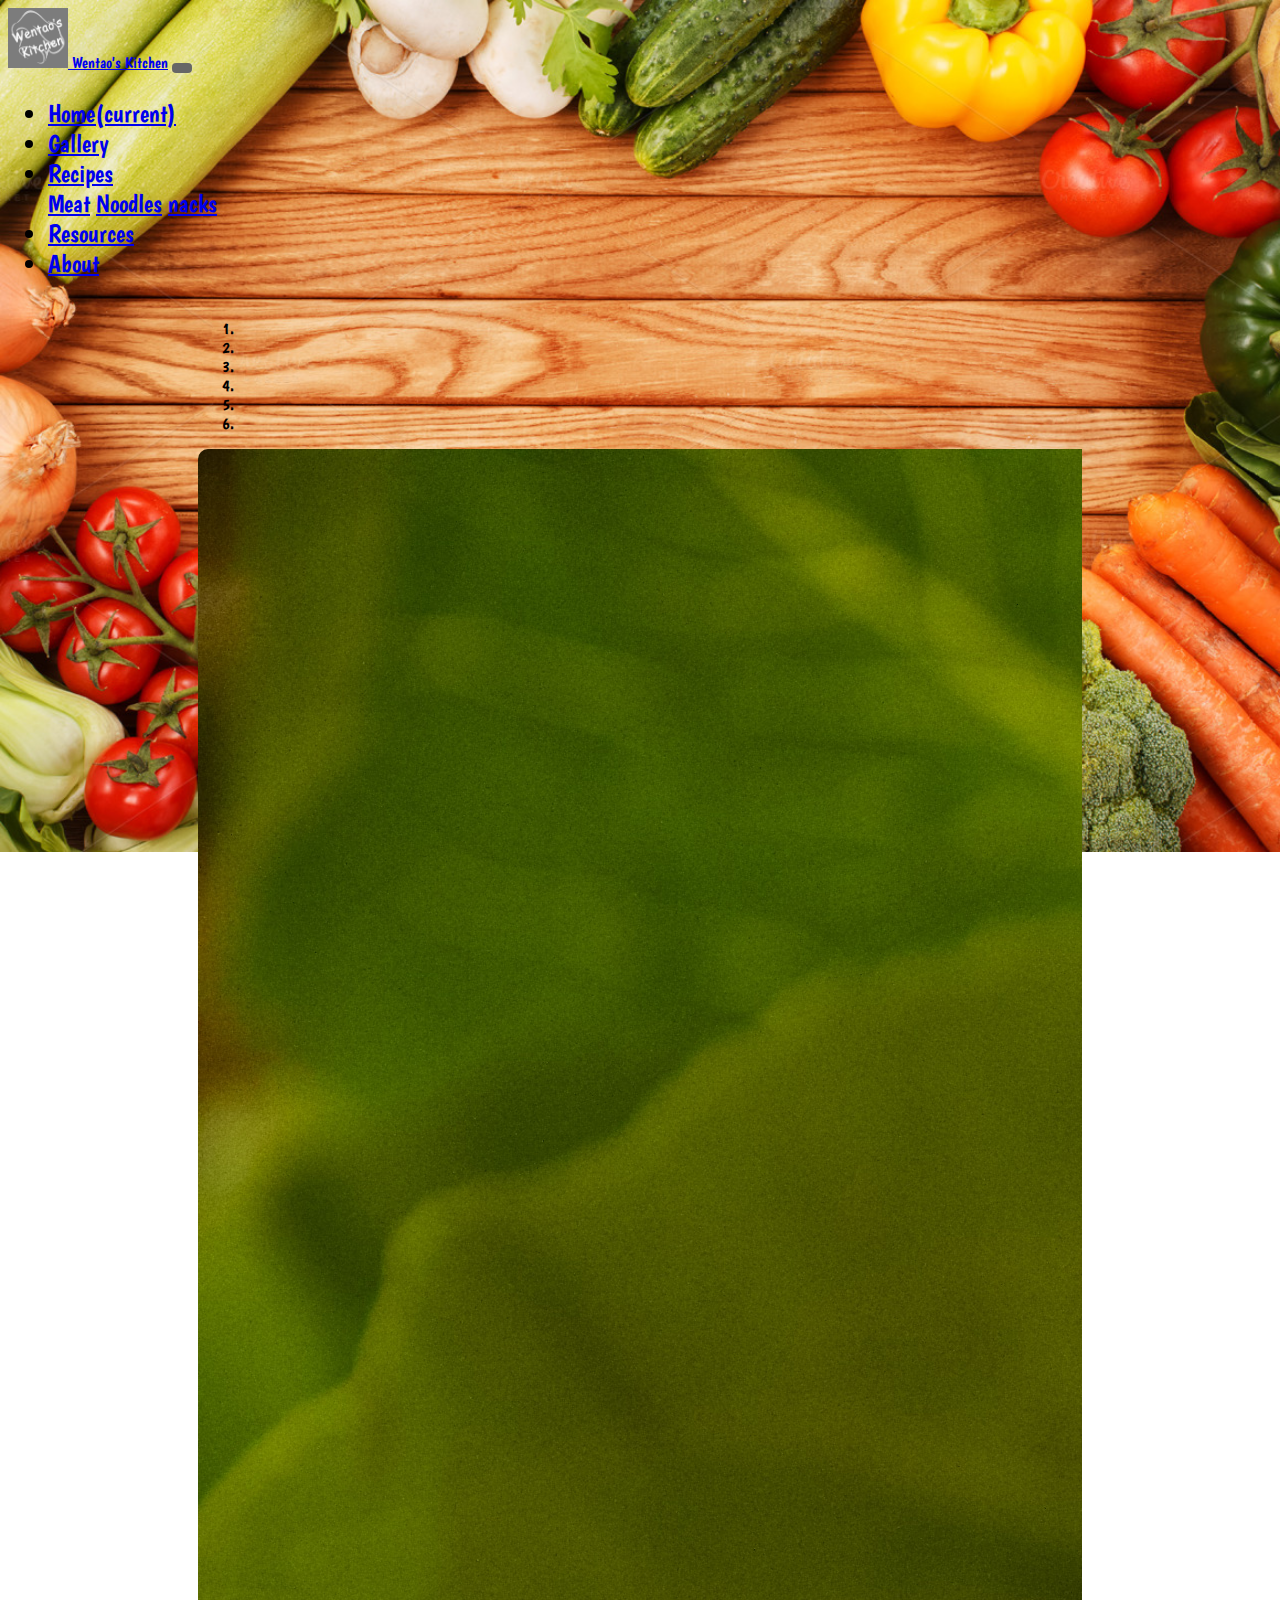
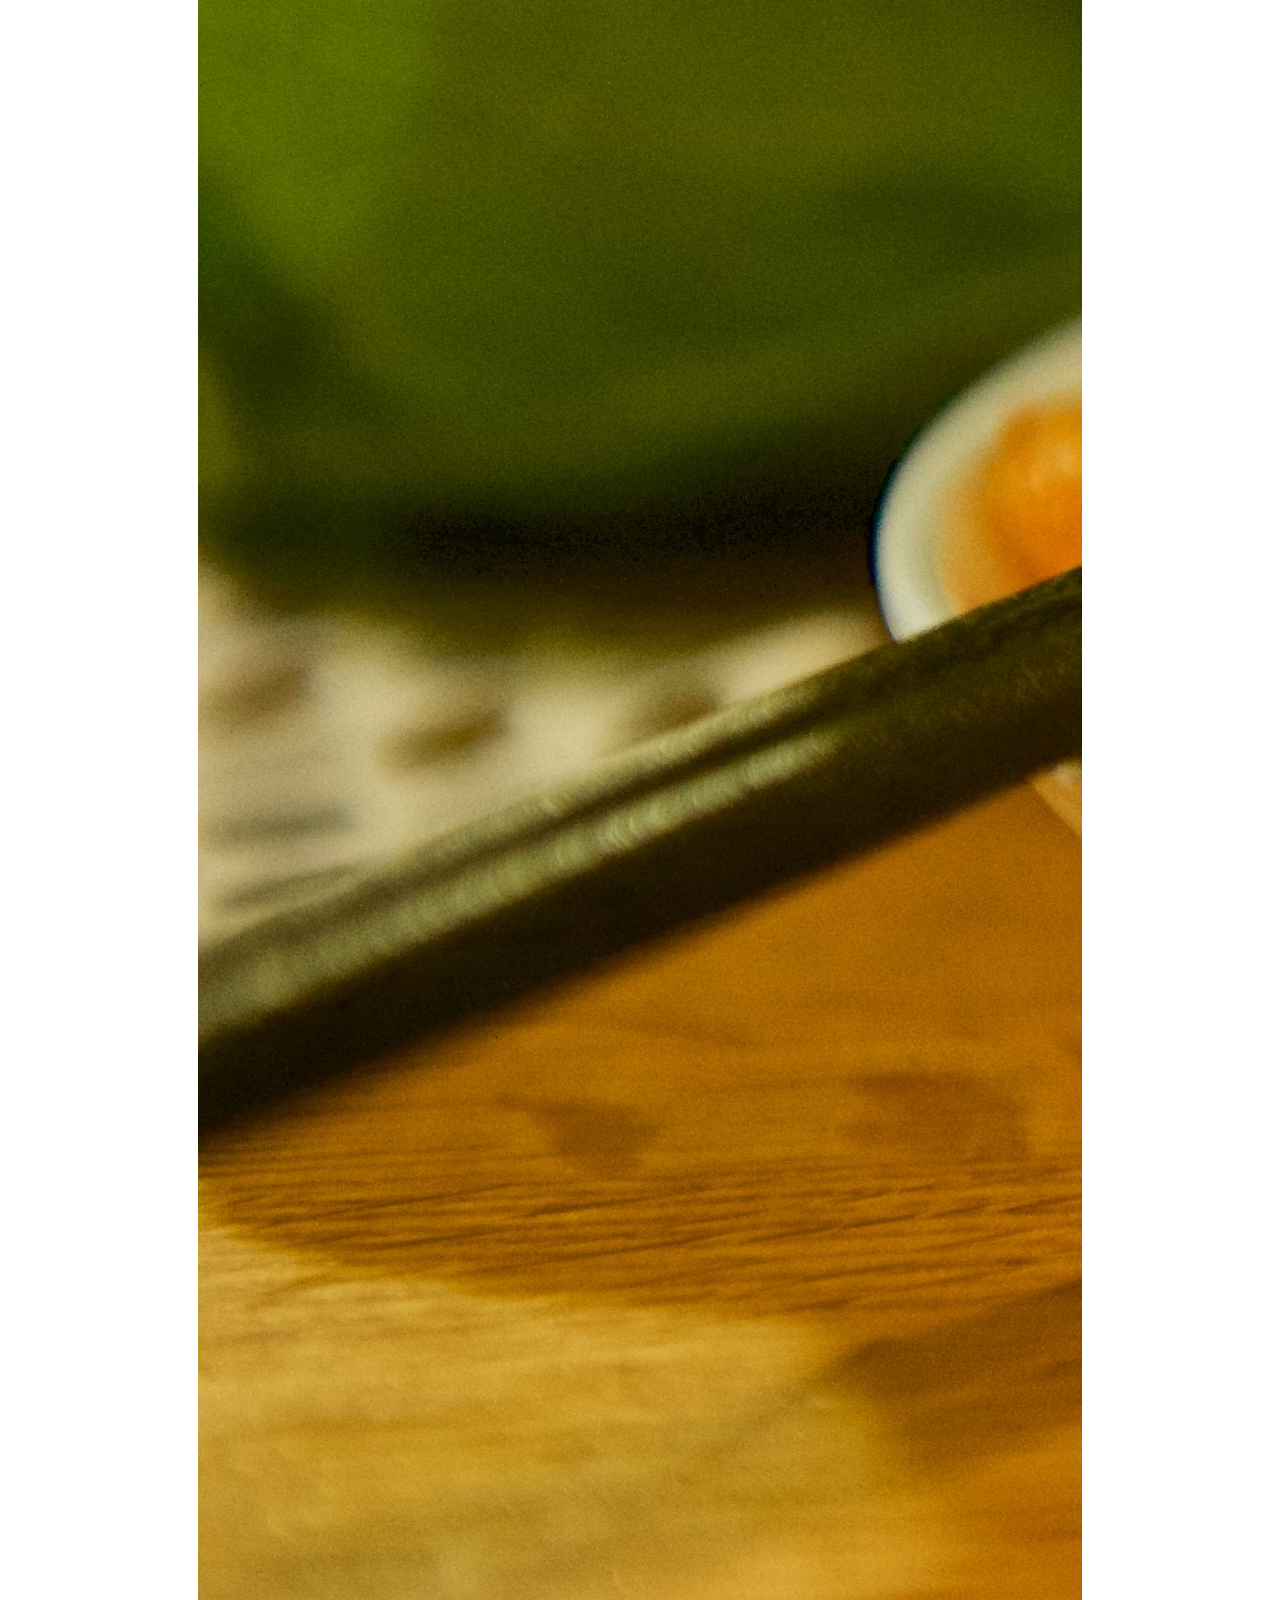
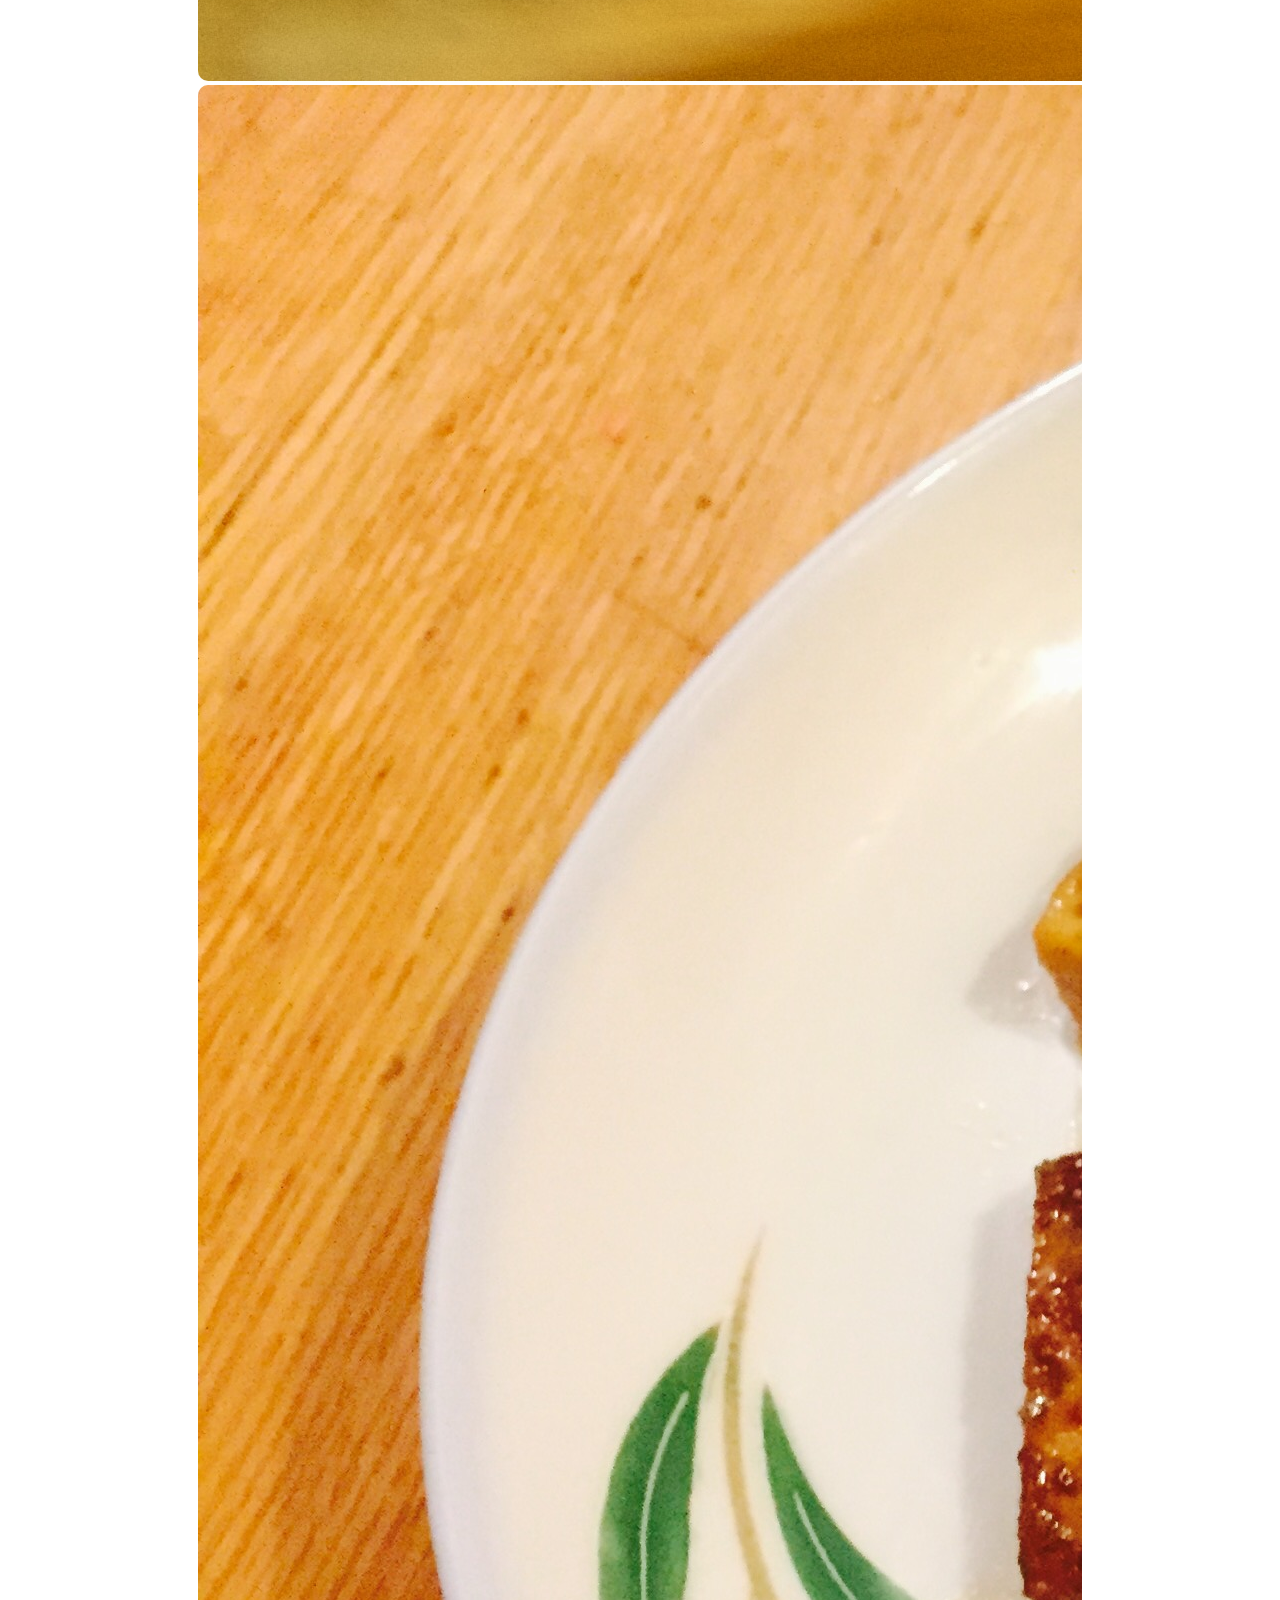
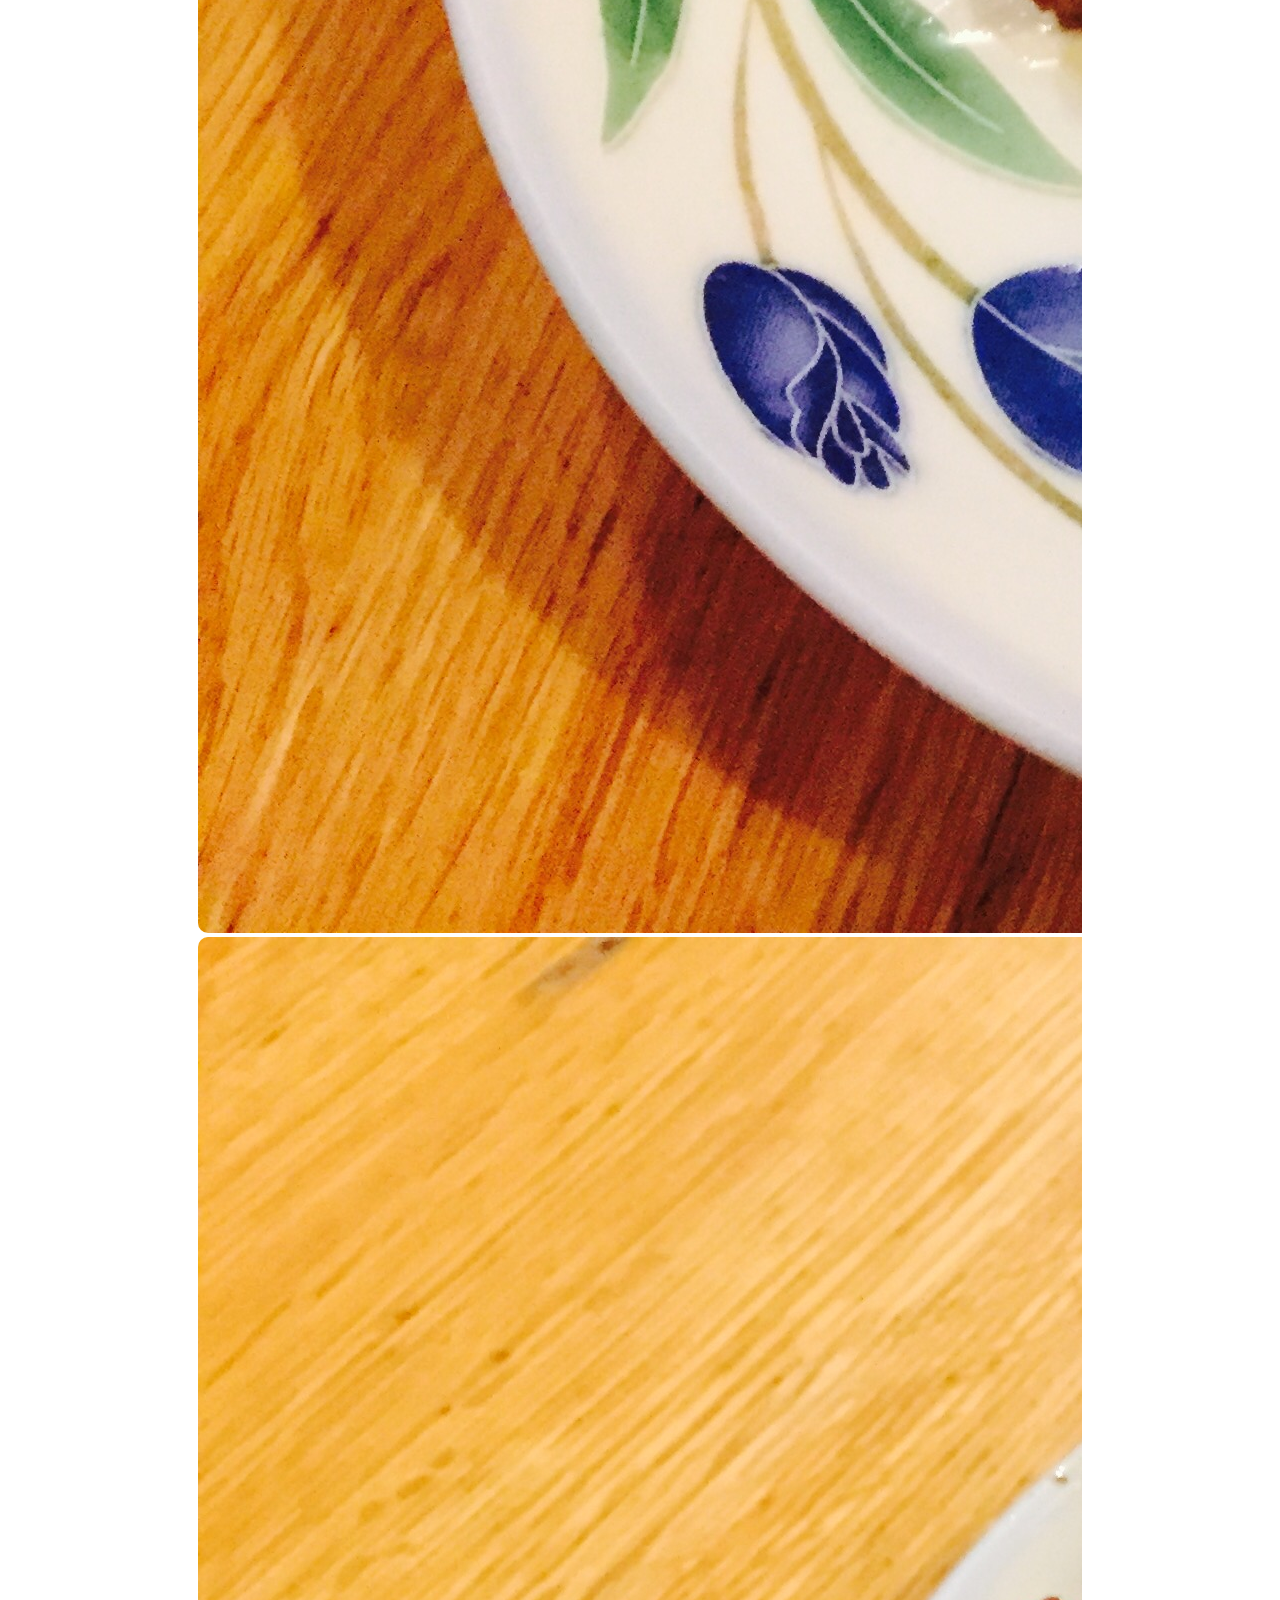
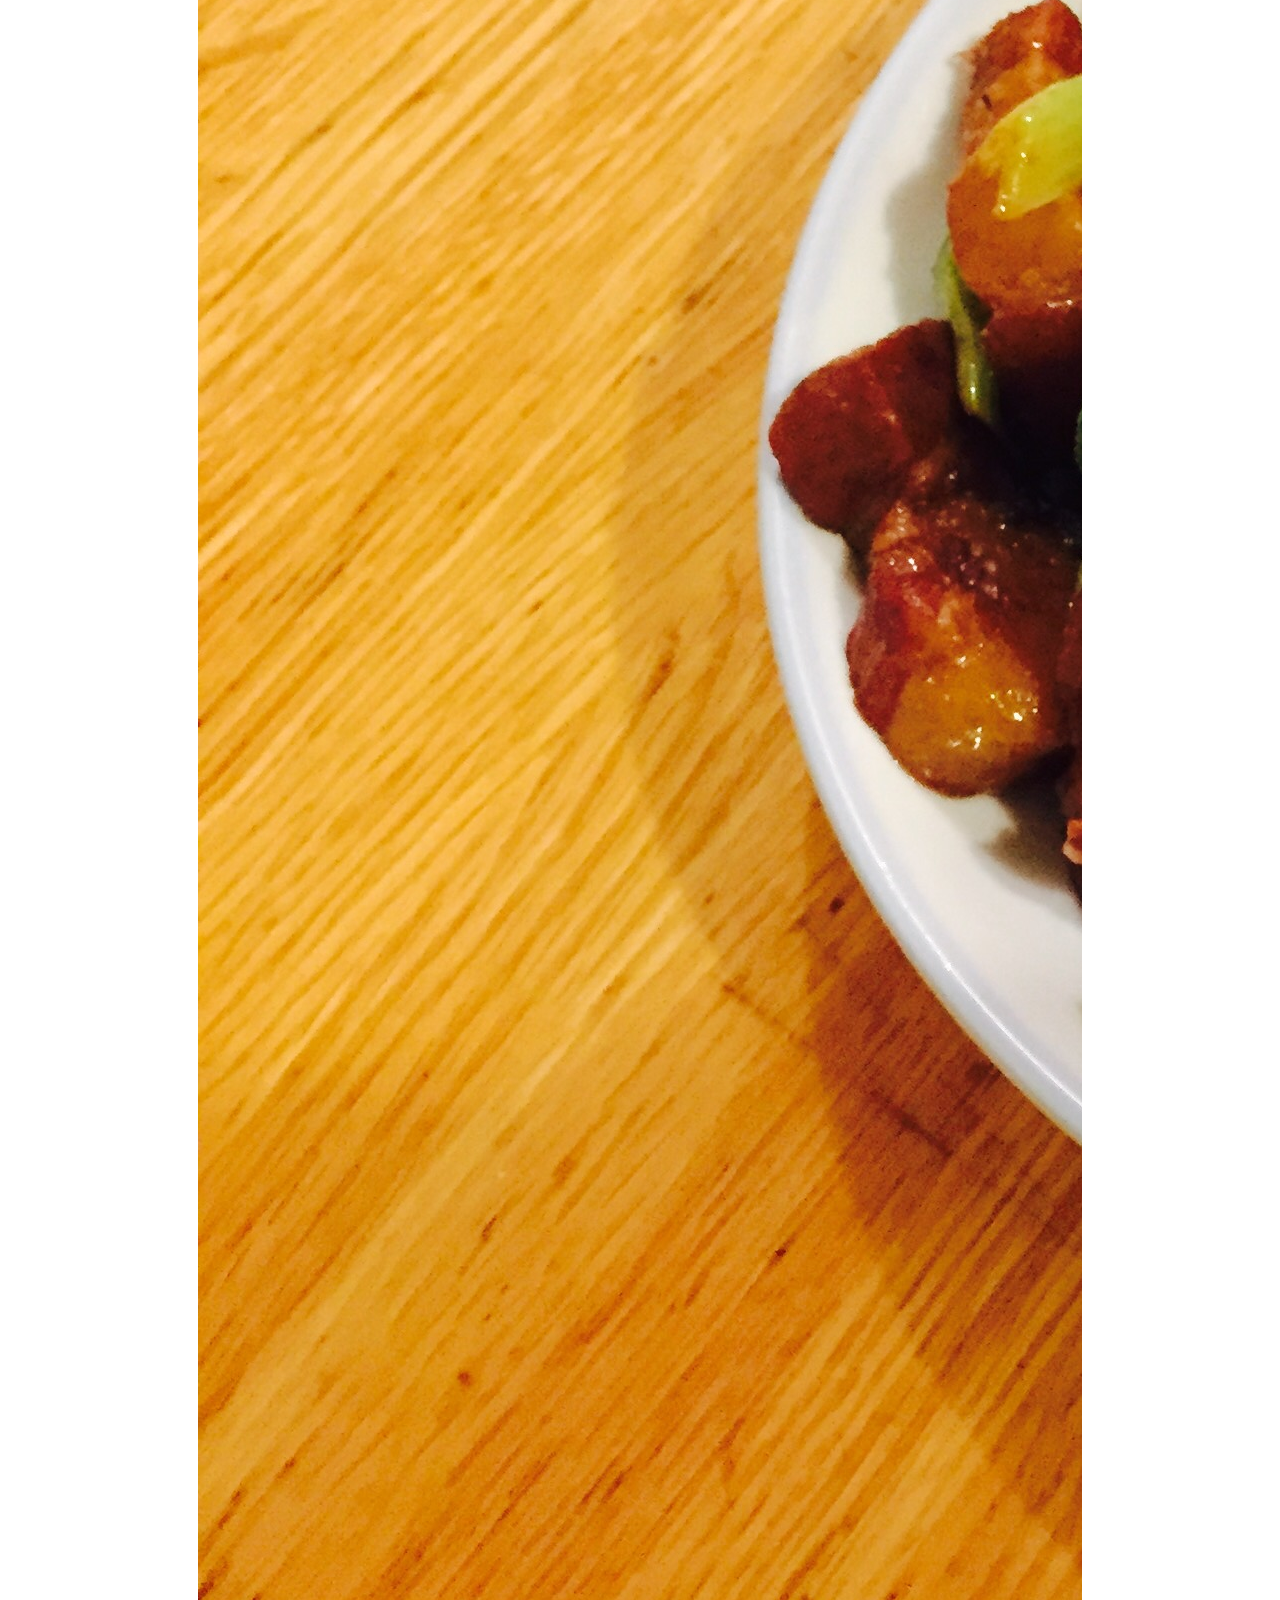
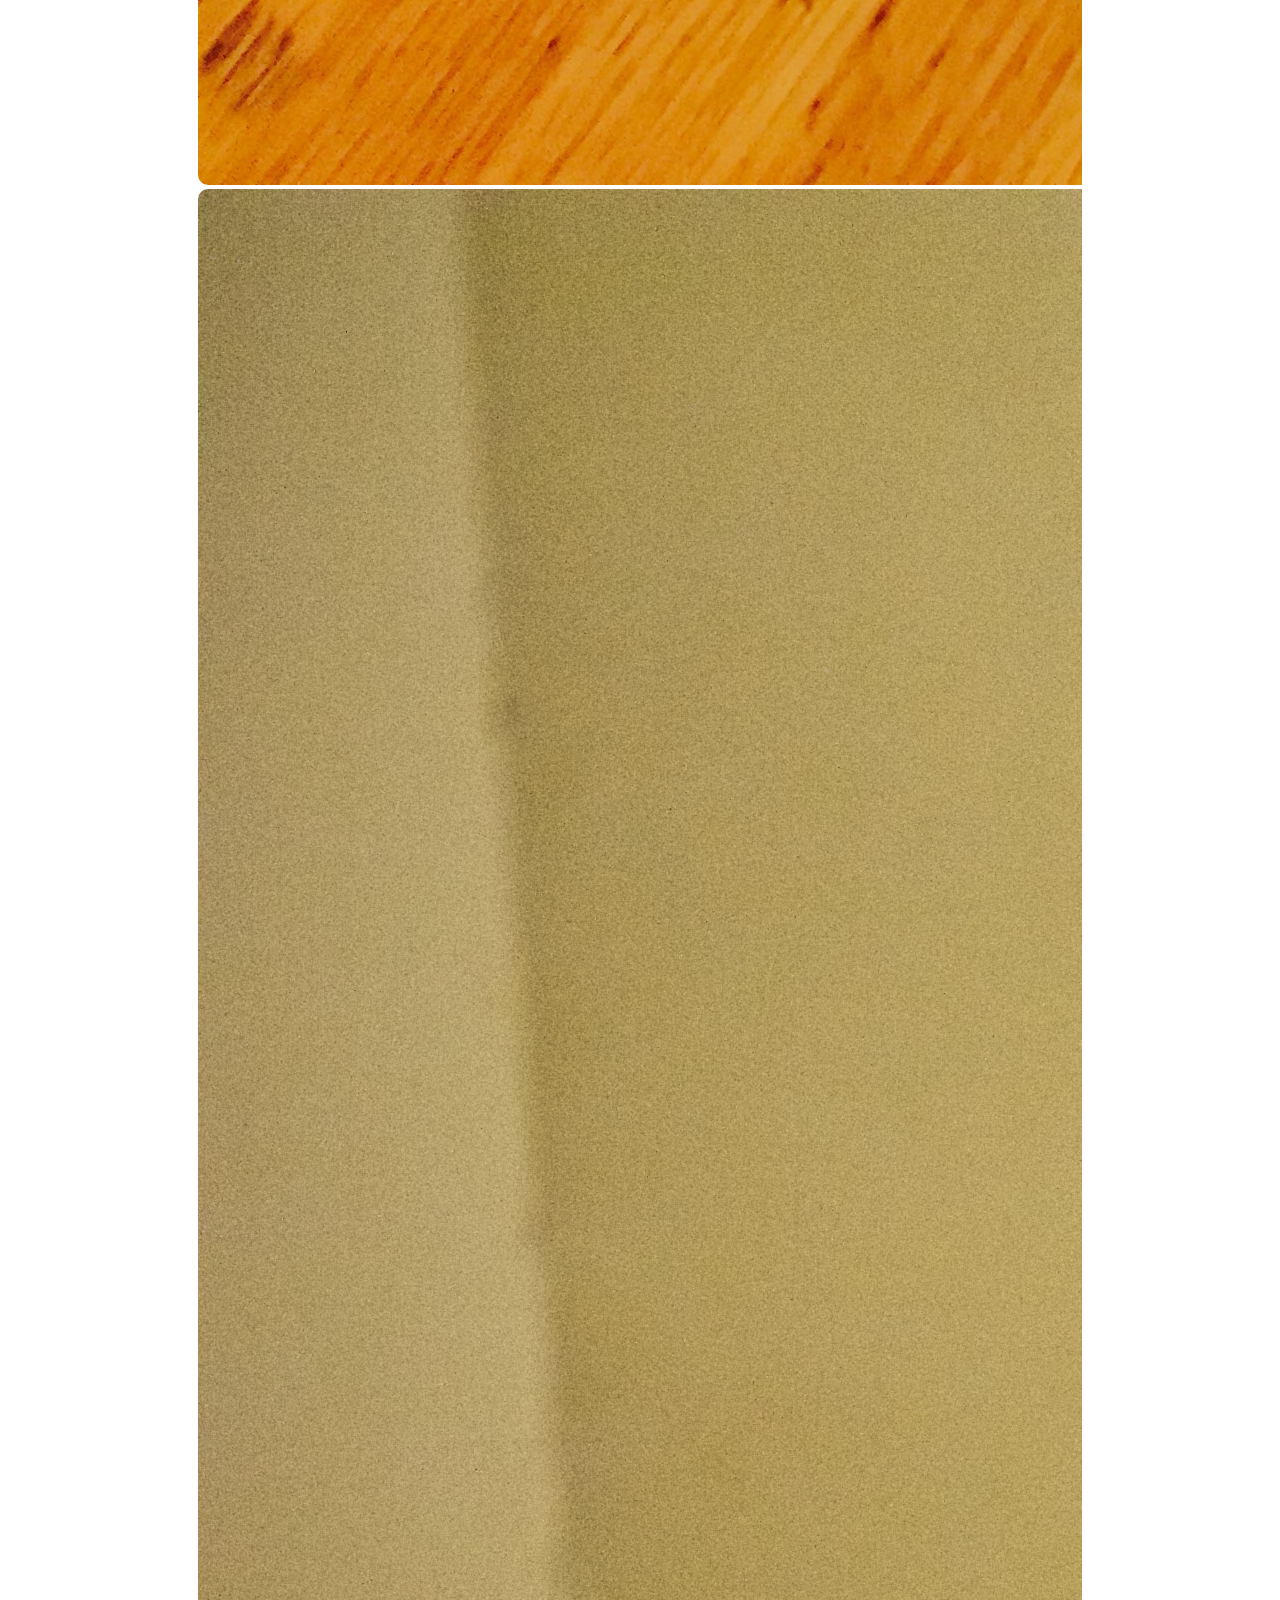
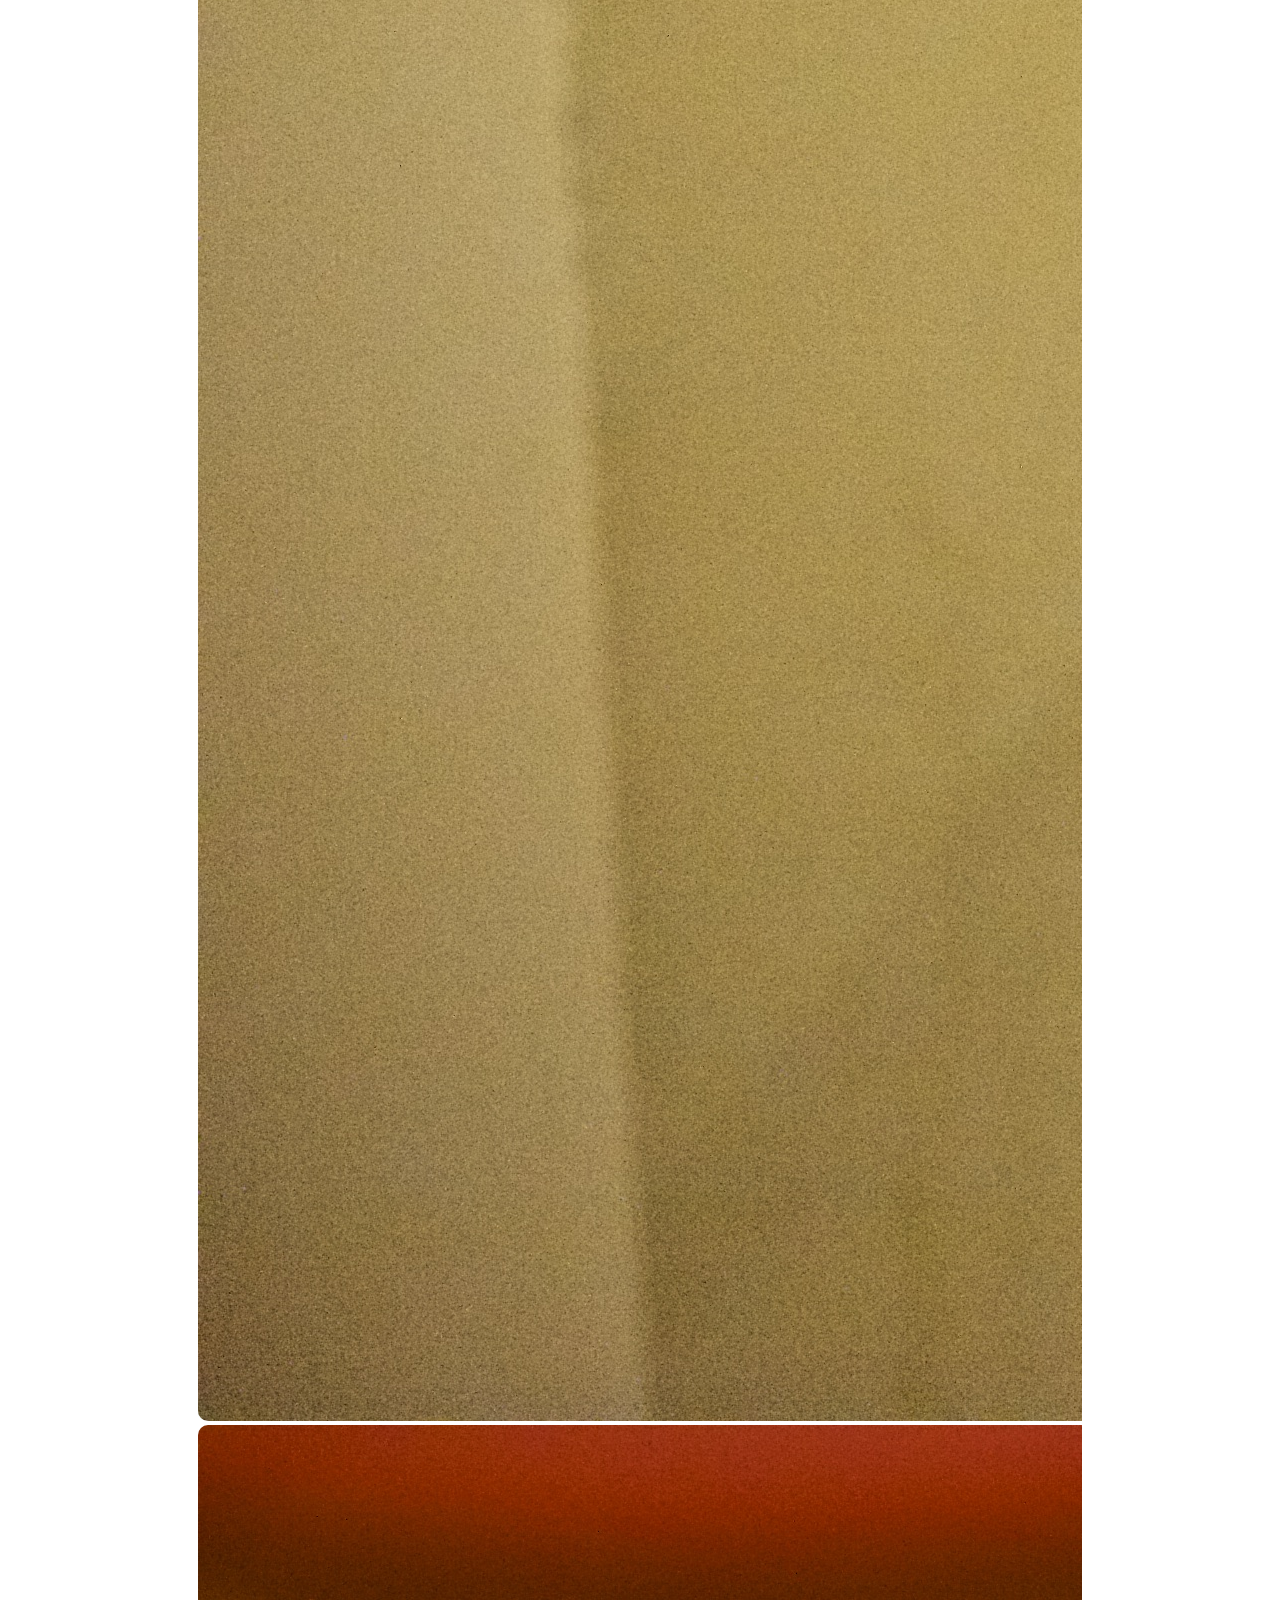
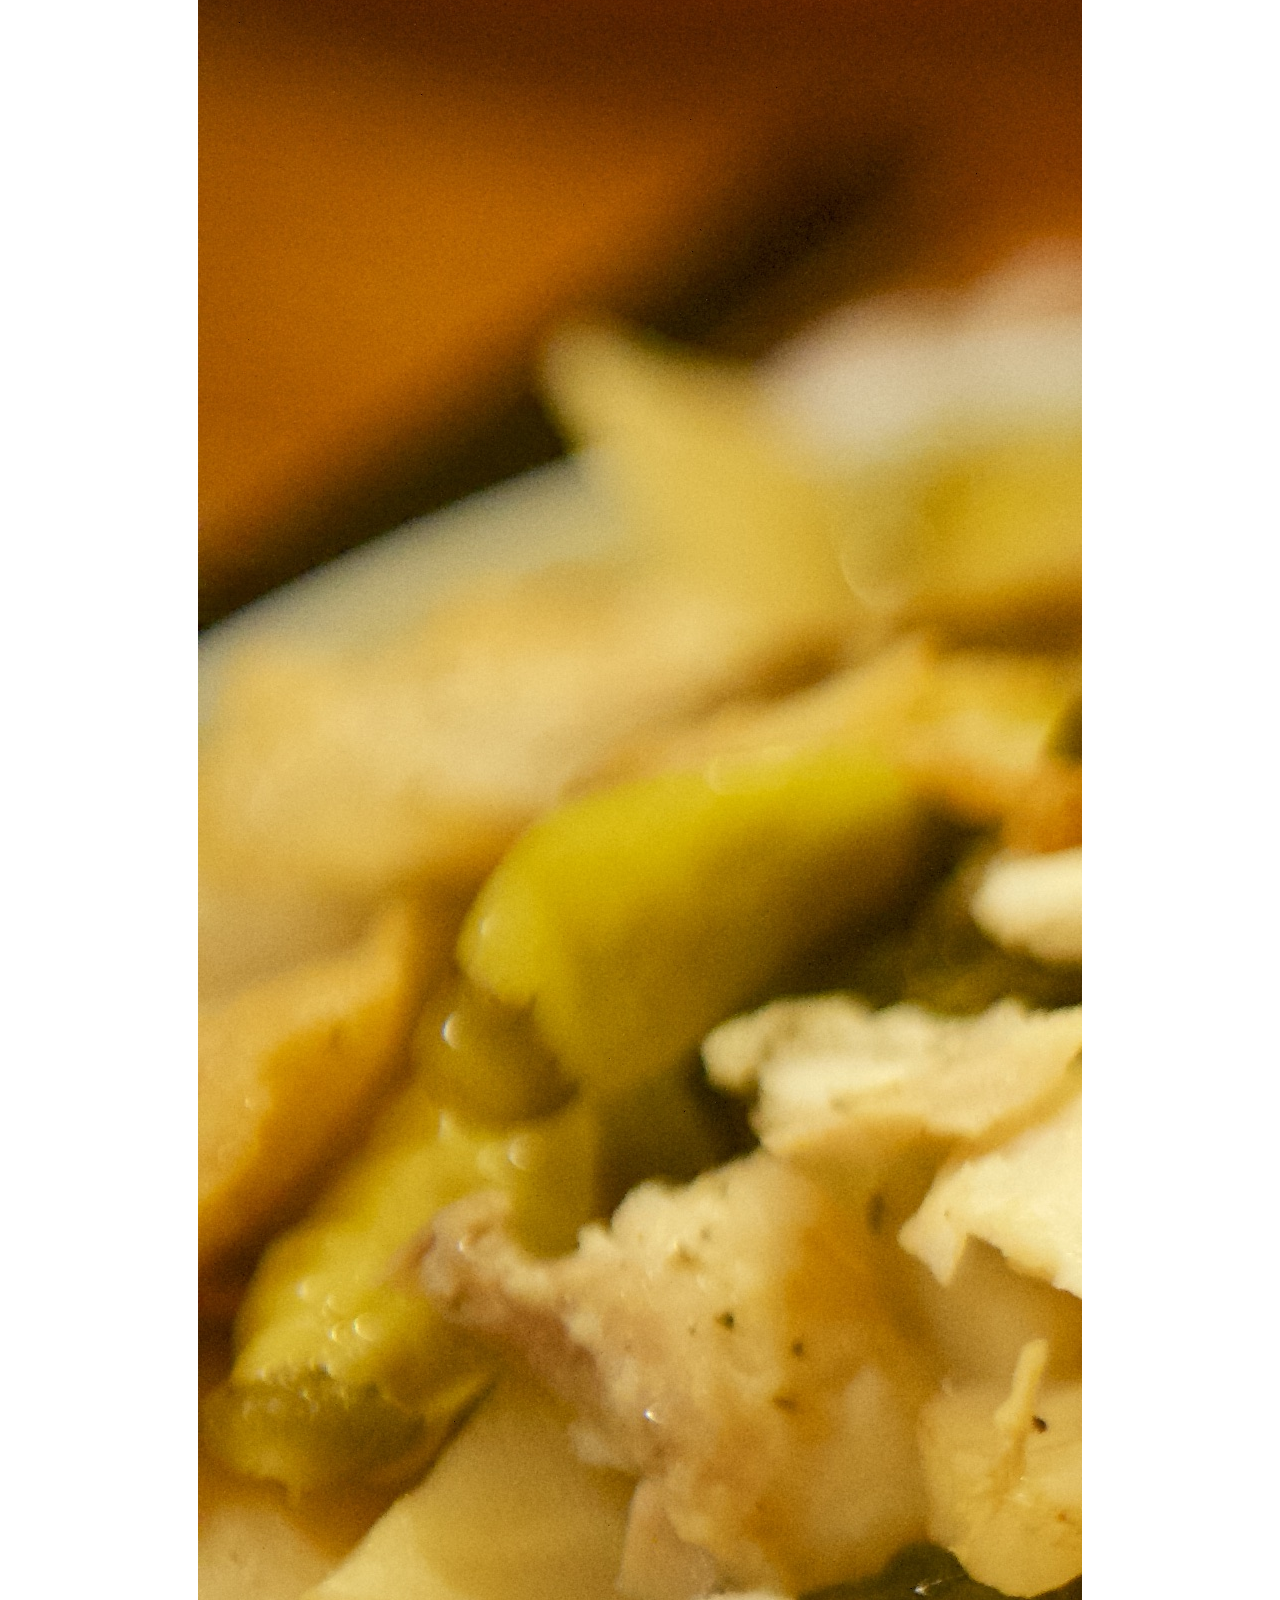
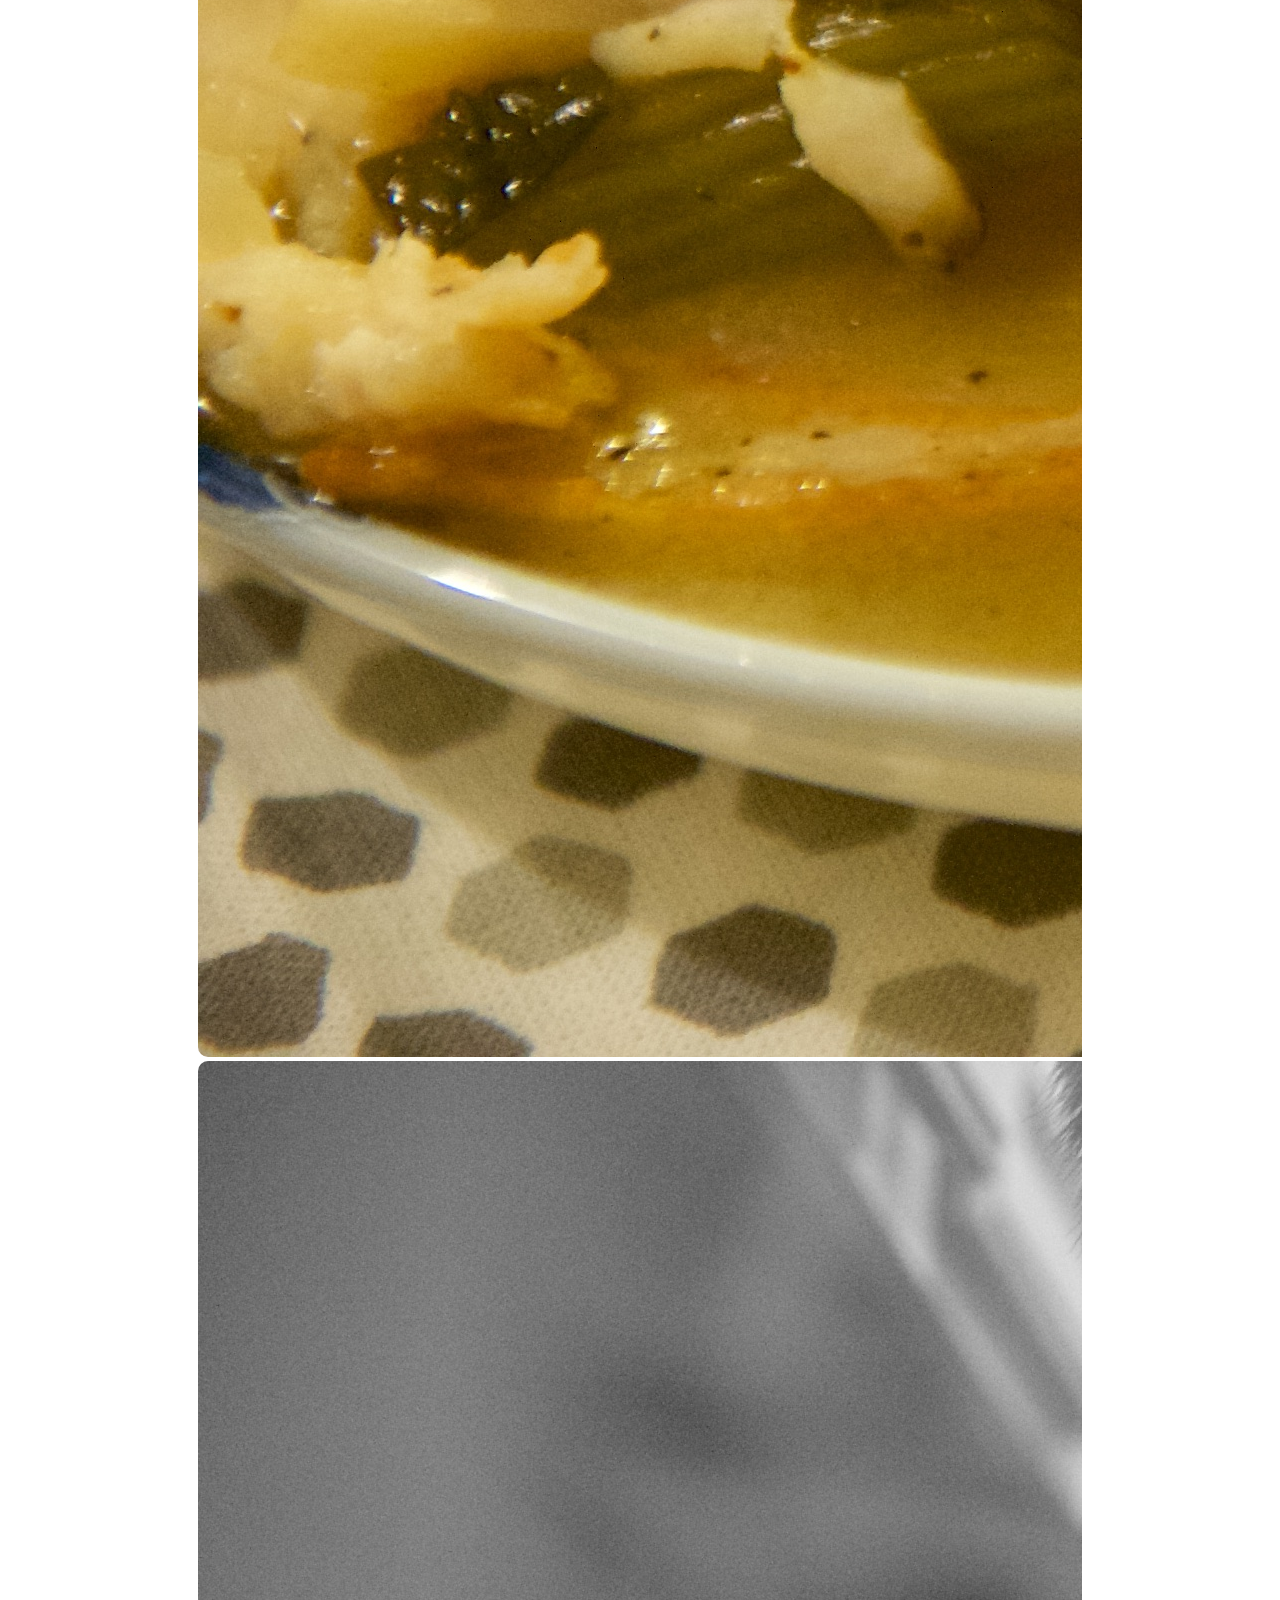
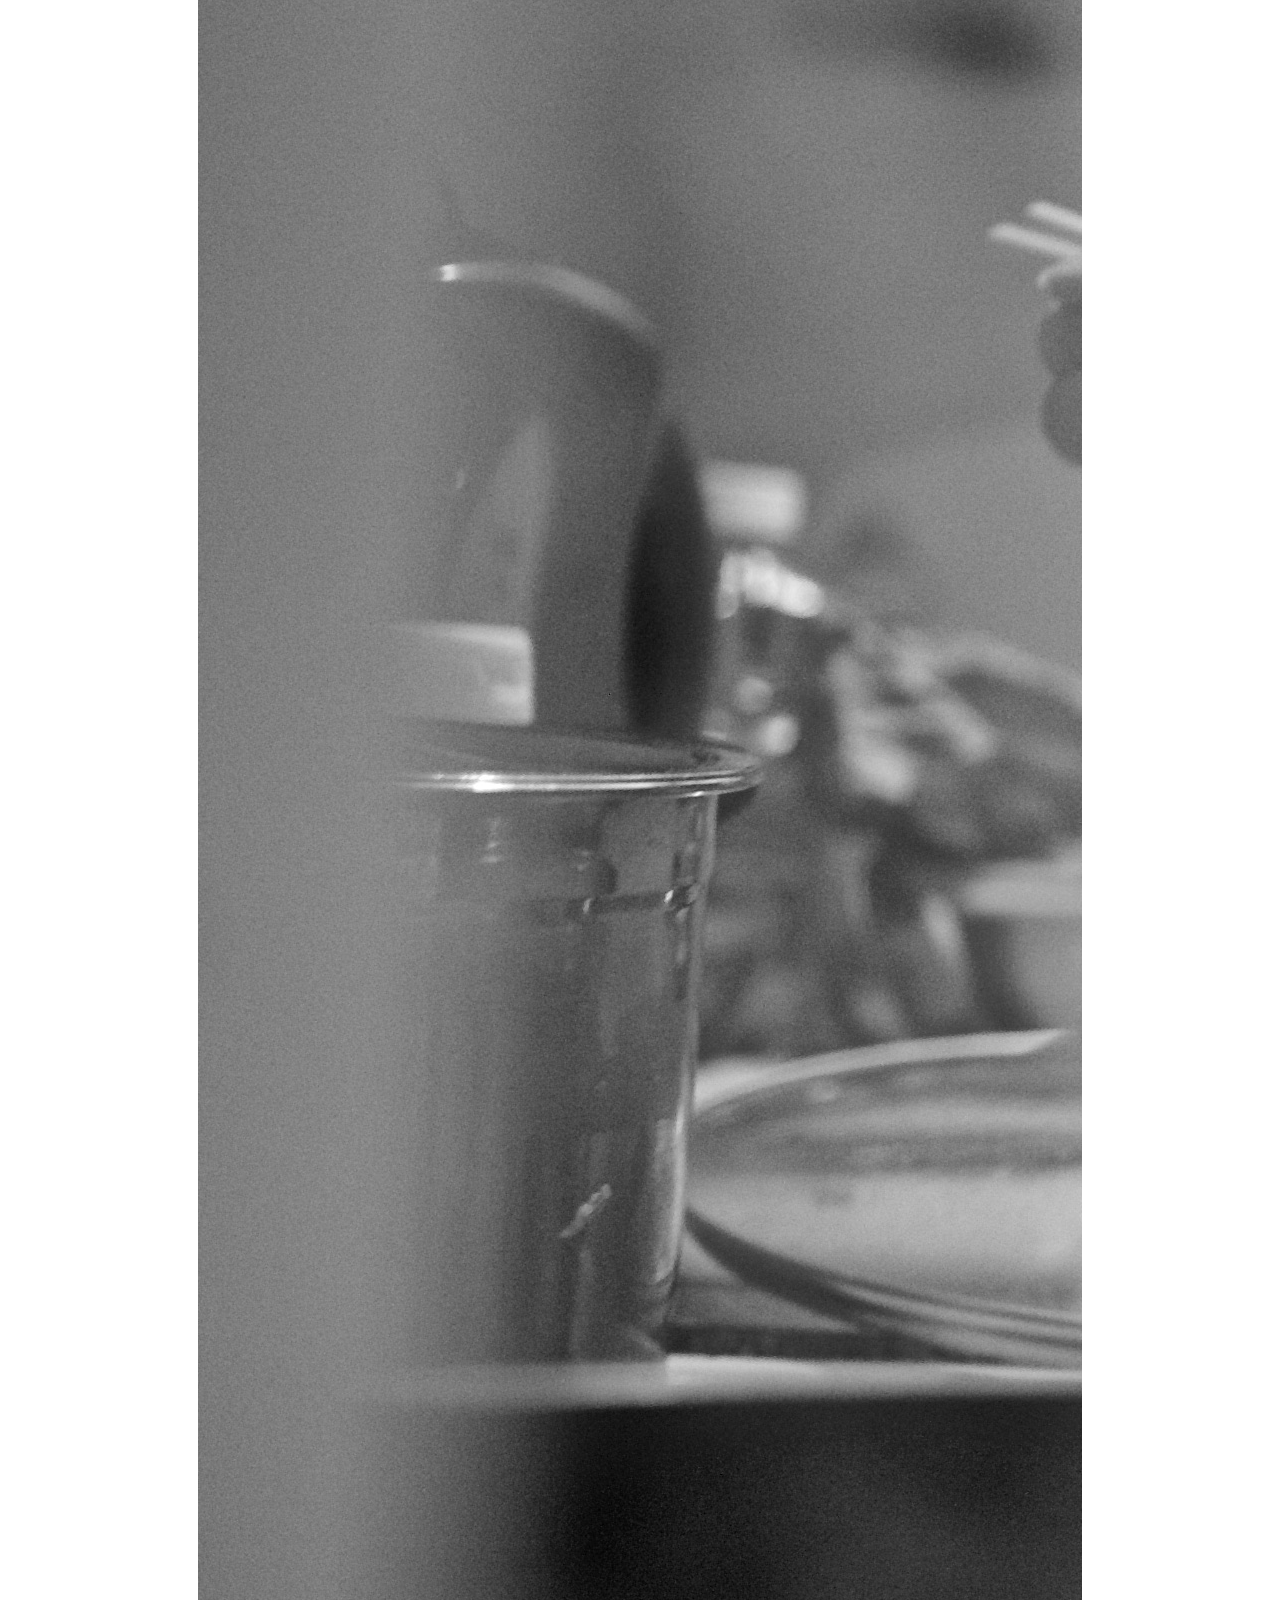
<file: Final Project/Wentao's Kitchen/index.html>
<!DOCTYPE html>
<html>
<head>
	<title>Home</title>
	<!-- Required meta tags -->
    <meta charset="utf-8">
    <meta name="viewport" content="width=device-width, initial-scale=1, shrink-to-fit=no">
    <!-- Bootstrap CSS -->
    <link rel="stylesheet" 
    href="https://maxcdn.bootstrapcdn.com/bootstrap/4.0.0-beta.2/css/bootstrap.min.css" 
    integrity="sha384-PsH8R72JQ3SOdhVi3uxftmaW6Vc51MKb0q5P2rRUpPvrszuE4W1povHYgTpBfshb" 
    crossorigin="anonymous">

    <link rel="stylesheet" href="css/style.css">
</head>
<body>
	<!-- nav bar with logo on the left and menus on the right -->
	<nav class="navbar navbar-expand-lg navbar-dark bg-dark justify-content-between">
  		<a class="navbar-brand" href="index.html">
  			<img src="img/logo4.jpg" width="60" height="60" class="d-inline-block mb-0 h1" alt="" id="title">  Wentao's Kitchen</a>
  		<button class="navbar-toggler" type="button" data-toggle="collapse" data-target="#navbarNavDropdown" aria-controls="navbarNavDropdown" aria-expanded="false" aria-label="Toggle navigation">
    		<span class="navbar-toggler-icon"></span>
  		</button>

  		<div class="collapse navbar-collapse justify-content-end" id="navbarNavDropdown">
    		<ul class="navbar-nav">
      			<li class="nav-item active">
        			<a class="nav-link" href="index.html">Home<span class="sr-only">(current)</span></a>
      			</li>
      			<li class="nav-item">
        			<a class="nav-link" href="gallery.html">Gallery</a>
      			</li>
      			
      			
      			<li class="nav-item dropdown">
        			<a class="nav-link dropdown-toggle" href="#" id="navbarDropdownMenuLink" data-toggle="dropdown" aria-haspopup="true" aria-expanded="false">Recipes
        			</a>
        				<div class="dropdown-menu" aria-labelledby="navbarDropdownMenuLink">
          					<a class="dropdown-item" href="meat.html">Meat</a>
          					<a class="dropdown-item" href="staple.html">Noodles</a>
          					<a class="dropdown-item" href="snack.html">nacks</a>
		        		</div>
		      	</li>
		    	
		    	<li class="nav-item">
        			<a class="nav-link" href="resource.html">Resources</a>
      			</li>

      			<li class="nav-item">
        			<a class="nav-link" href="about.html">About</a>
      			</li>


		    </ul>
		</div>
	</nav>

<div id = "wrapper">
	<div id="carouselExampleIndicators" class="carousel slide" data-ride="carousel">
  		<ol class="carousel-indicators">
    		<li data-target="#carouselExampleIndicators" data-slide-to="0" class="active"></li>
    		<li data-target="#carouselExampleIndicators" data-slide-to="1"></li>
    		<li data-target="#carouselExampleIndicators" data-slide-to="2"></li>
    		<li data-target="#carouselExampleIndicators" data-slide-to="3"></li>
    		<li data-target="#carouselExampleIndicators" data-slide-to="4"></li>
    		<li data-target="#carouselExampleIndicators" data-slide-to="5"></li>
  		</ol>

 		<div class="carousel-inner">
    		<div class="carousel-item active">
      			<img class="d-block w-100" src="img/home1.JPG" alt="First slide">
    		</div>
    		<div class="carousel-item">
      			<img class="d-block w-100" src="img/home2.jpg" alt="Second slide">
    		</div>
    		<div class="carousel-item">
      			<img class="d-block w-100" src="img/home3.jpg" alt="Third slide">
    		</div>
    		<div class="carousel-item">
      			<img class="d-block w-100" src="img/home4.JPG" alt="Forth slide">
    		</div>
    		<div class="carousel-item">
      			<img class="d-block w-100" src="img/home5.JPG" alt="Fifth slide">
    		</div>
    		<div class="carousel-item">
      			<img class="d-block w-100" src="img/home6.JPG" alt="Sixth slide">
    		</div>
  		</div>
  
  		<a class="carousel-control-prev" href="#carouselExampleIndicators" role="button" data-slide="prev">
    		<span class="carousel-control-prev-icon" aria-hidden="true"></span>
    		<span class="sr-only">Previous</span>
  		</a>
  
  		<a class="carousel-control-next" href="#carouselExampleIndicators" role="button" data-slide="next">
    		<span class="carousel-control-next-icon" aria-hidden="true"></span>
    		<span class="sr-only">Next</span>
  		</a>
	</div>
</div>






	<!-- Optional JavaScript -->
    <!-- jQuery first, then Popper.js, then Bootstrap JS -->
	<script src="https://code.jquery.com/jquery-3.2.1.slim.min.js" 
	integrity="sha384-KJ3o2DKtIkvYIK3UENzmM7KCkRr/rE9/Qpg6aAZGJwFDMVNA/GpGFF93hXpG5KkN" 
	crossorigin="anonymous"></script>
    <script src="https://cdnjs.cloudflare.com/ajax/libs/popper.js/1.12.3/umd/popper.min.js" 
    integrity="sha384-vFJXuSJphROIrBnz7yo7oB41mKfc8JzQZiCq4NCceLEaO4IHwicKwpJf9c9IpFgh" 
    crossorigin="anonymous"></script>
    <script src="https://maxcdn.bootstrapcdn.com/bootstrap/4.0.0-beta.2/js/bootstrap.min.js" 
    integrity="sha384-alpBpkh1PFOepccYVYDB4do5UnbKysX5WZXm3XxPqe5iKTfUKjNkCk9SaVuEZflJ" 
    crossorigin="anonymous"></script>
</body>
</html>
</file>
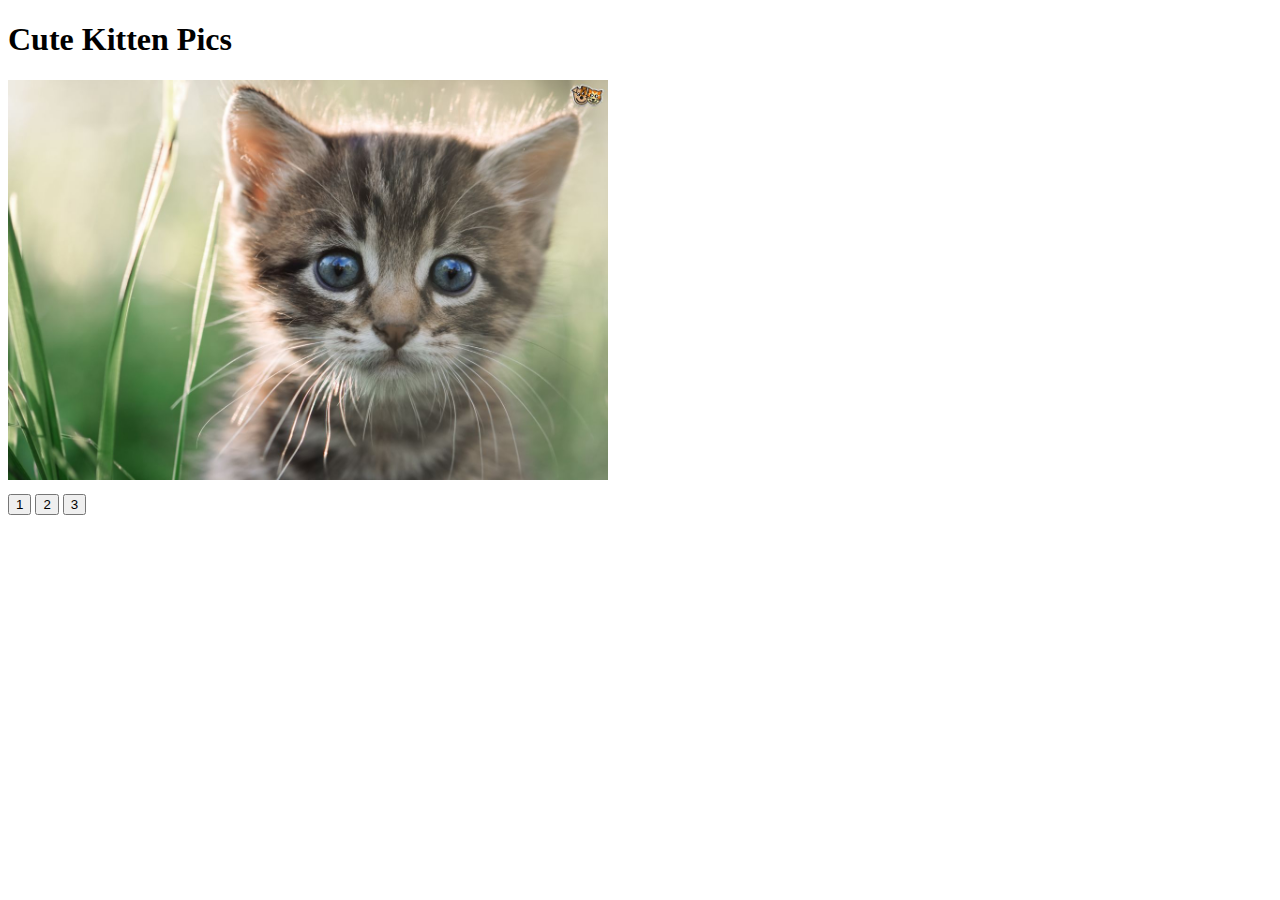
<file: Week_10/HW.html>
<!DOCTYPE html>
<html>
<head>
	<title>JS slide show</title>
	 <!-- Required meta tags -->
    <meta charset="utf-8">
    <meta name="viewport" content="width=device-width, initial-scale=1, shrink-to-fit=no">

    <!-- Bootstrap CSS -->
    <link rel="stylesheet" href="https://maxcdn.bootstrapcdn.com/bootstrap/4.0.0-beta.2/css/bootstrap.min.css" integrity="sha384-PsH8R72JQ3SOdhVi3uxftmaW6Vc51MKb0q5P2rRUpPvrszuE4W1povHYgTpBfshb" crossorigin="anonymous">

    <style type="text/css">
    	button{
    		desplay:inline-block;
    		margin-top: 10px;
    		cursor: pointer;
    	}
    </style>
</head>
<body>
	<div class = "container">
		<h1>Cute Kitten Pics</h1>
		<img src="img/1.jpg" id = "slideShow" height = 400px >
		<br>
		<button class="btn btn-default" id="first">
    		1
    	</button>

    	<button class="btn btn-default" id="second">
    		2
    	</button>

    	<button class="btn btn-default" id="third">
    		3
    	</button>


	</div>

<script src="https://code.jquery.com/jquery-3.2.1.slim.min.js" integrity="sha384-KJ3o2DKtIkvYIK3UENzmM7KCkRr/rE9/Qpg6aAZGJwFDMVNA/GpGFF93hXpG5KkN" crossorigin="anonymous"></script>

<script type="text/javascript">
	$(document).ready(function(){
		$('#first').click(function(){
			$('#slideShow').attr('src','img/1.jpg'); 
		});
		$('#second').click(function(){
			$('#slideShow').attr('src','img/2.jpg'); 
		});
		$('#third').click(function(){
			$('#slideShow').attr('src','img/3.jpeg'); 
		});

	});

</script>

</body>
</html>
</file>
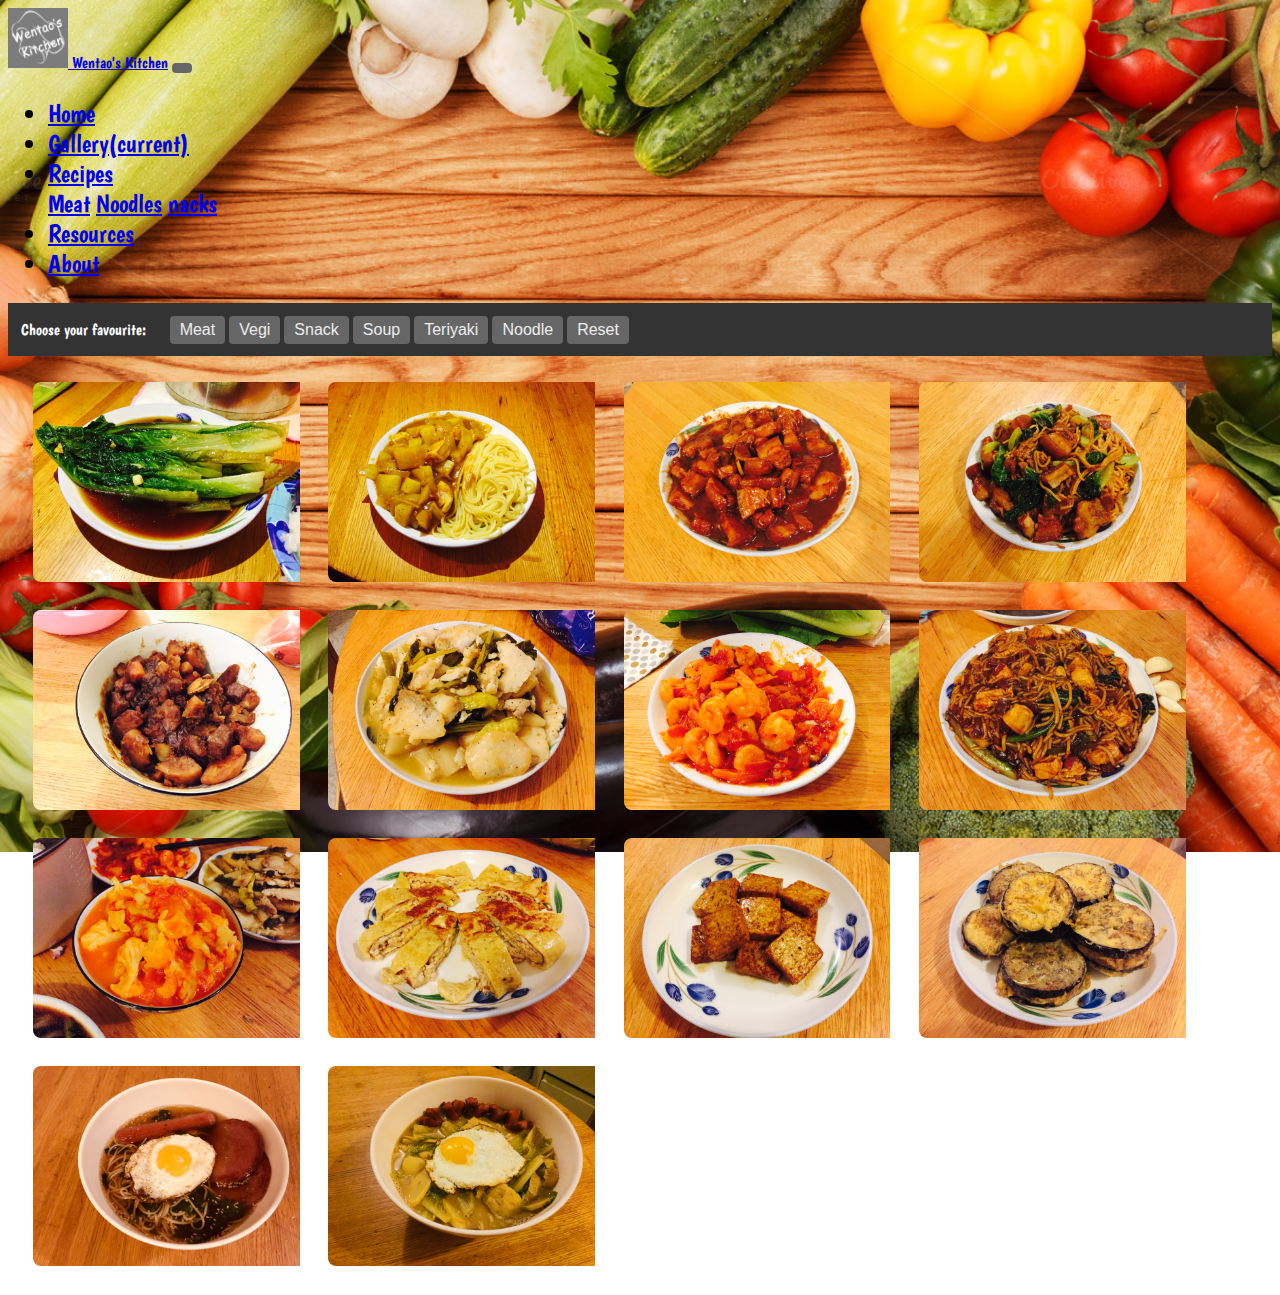
<file: Final Project/Wentao's Kitchen/gallery.html>
<!DOCTYPE html>
<html>
<head>
	<title>Gallery</title>
	<!-- Required meta tags -->
    <meta charset="utf-8">
    <meta name="viewport" content="width=device-width, initial-scale=1, shrink-to-fit=no">
    <!-- Bootstrap CSS -->
    <link rel="stylesheet" 
    href="https://maxcdn.bootstrapcdn.com/bootstrap/4.0.0-beta.2/css/bootstrap.min.css" 
    integrity="sha384-PsH8R72JQ3SOdhVi3uxftmaW6Vc51MKb0q5P2rRUpPvrszuE4W1povHYgTpBfshb" 
    crossorigin="anonymous">

    <link rel="stylesheet" href="css/style.css">
</head>
<body>

  <!-- nav bar with logo on the left and menus on the right -->
  <nav class="navbar navbar-expand-lg navbar-dark bg-dark justify-content-between">
      <a class="navbar-brand" href="index.html">
        <img src="img/logo4.jpg" width="60" height="60" class="d-inline-block mb-0 h1" alt="" id="title">  Wentao's Kitchen</a>
      <button class="navbar-toggler" type="button" data-toggle="collapse" data-target="#navbarNavDropdown" aria-controls="navbarNavDropdown" aria-expanded="false" aria-label="Toggle navigation">
        <span class="navbar-toggler-icon"></span>
      </button>

      <div class="collapse navbar-collapse justify-content-end" id="navbarNavDropdown">
        <ul class="navbar-nav">
            <li class="nav-item">
              <a class="nav-link" href="index.html">Home</a>
            </li>
            
            <li class="nav-item active">
              <a class="nav-link" href="gallery.html">Gallery<span class="sr-only">(current)</span></a>
            </li>
            
            <li class="nav-item dropdown">
              <a class="nav-link dropdown-toggle" href="#" id="navbarDropdownMenuLink" data-toggle="dropdown" aria-haspopup="true" aria-expanded="false">Recipes
              </a>
                <div class="dropdown-menu" aria-labelledby="navbarDropdownMenuLink">
                    <a class="dropdown-item" href="meat.html">Meat</a>
                    <a class="dropdown-item" href="staple.html">Noodles</a>
                    <a class="dropdown-item" href="snack.html">nacks</a>
                </div>
            </li>
          
          <li class="nav-item">
              <a class="nav-link" href="resource.html">Resources</a>
            </li>

            <li class="nav-item">
              <a class="nav-link" href="about.html">About</a>
            </li>


        </ul>
    </div>
  </nav>

  <div class="controls">
        <label>Choose your favourite: </label>
        <button class="filter" data-filter=".meat">Meat</button>
        <button class="filter" data-filter=".vegi">Vegi</button>
        <button class="filter" data-filter=".snack">Snack</button>
        <button class="filter" data-filter=".soup">Soup</button>
        <button class="filter" data-filter=".teri">Teriyaki</button>
        <button class="filter" data-filter=".noodle">Noodle</button>
        <button id="reset">Reset</button>
  </div>

  <div class="container" id="Container">
        <!-- Fail Message Div Here -->
        <div class="fail-message"><span>No Items were found matching the current filters</span></div>
        <!-- sort me -->
        <div class="mix vegi">
          <img src="img/1.jpg">
        </div>
        <div class="mix noodle meat">
          <img src="img/2.jpg">
        </div>
        <div class="mix meat">
          <img src="img/3.jpg">
        </div>
        <div class="mix noodle meat teri">
          <img src="img/4.jpg">
        </div>
        <div class="mix meat">
          <img src="img/5.jpg">
        </div>
        <div class="mix meat">
          <img src="img/6.jpg">
        </div>
        <div class="mix meat">
          <img src="img/7.jpg">
        </div>
        <div class="mix noodle meat teri">
          <img src="img/8.jpg">
        </div>
        <div class="mix vegi soup">
          <img src="img/9.jpg">
        </div>
        <div class="mix snack teri">
          <img src="img/10.jpg">
        </div>
        <div class="mix snack teri">
          <img src="img/11.jpg">
        </div>
        <div class="mix meat vegi snack">
          <img src="img/12.jpg">
        </div>
        <div class="mix noodle soup meat">
          <img src="img/13.jpg">
        </div>
        <div class="mix noodle soup vegi">
          <img src="img/14.jpg">
        </div>
    </div>







	<!-- Optional JavaScript -->
    <!-- jQuery first, then Popper.js, then Bootstrap JS -->
	<script src="http://code.jquery.com/jquery-2.2.4.min.js" integrity="sha256-BbhdlvQf/xTY9gja0Dq3HiwQF8LaCRTXxZKRutelT44=" crossorigin="anonymous"></script>
    <script src="https://cdnjs.cloudflare.com/ajax/libs/popper.js/1.12.3/umd/popper.min.js" 
    integrity="sha384-vFJXuSJphROIrBnz7yo7oB41mKfc8JzQZiCq4NCceLEaO4IHwicKwpJf9c9IpFgh" 
    crossorigin="anonymous"></script>
    <script src="https://maxcdn.bootstrapcdn.com/bootstrap/4.0.0-beta.2/js/bootstrap.min.js" 
    integrity="sha384-alpBpkh1PFOepccYVYDB4do5UnbKysX5WZXm3XxPqe5iKTfUKjNkCk9SaVuEZflJ" 
    crossorigin="anonymous"></script>
    <script type="text/javascript" src="jquery.mixitup.min.js"></script>

    <script type="text/javascript">
    $(document).ready(function(){});

    $('#reset').click(function() {
        $('#Container').mixItUp('filter', '');
    });

    $(function() {

        $('#Container').mixItUp({
            load: {
                filter: 'all'
            },
            controls: {
                toggleFilterButtons: true, 
                toggleLogic: 'and' 
            },
            animation: {
                enable: true,
                effects: 'fade scale stagger',
                duration: 1000,
                easing: 'ease',
                perspectiveDistance: '3000',
                perspectiveOrigin: '50% 50%',
                queue: true,
                queueLimit: 1,
                animateChangeLayout: false,
                animateResizeContainer: false,
                animateResizeTargets: false,
                staggerSequence: false,
                reverseOut: false
            }
        });
    });
    </script>


</body>
</html>
</file>
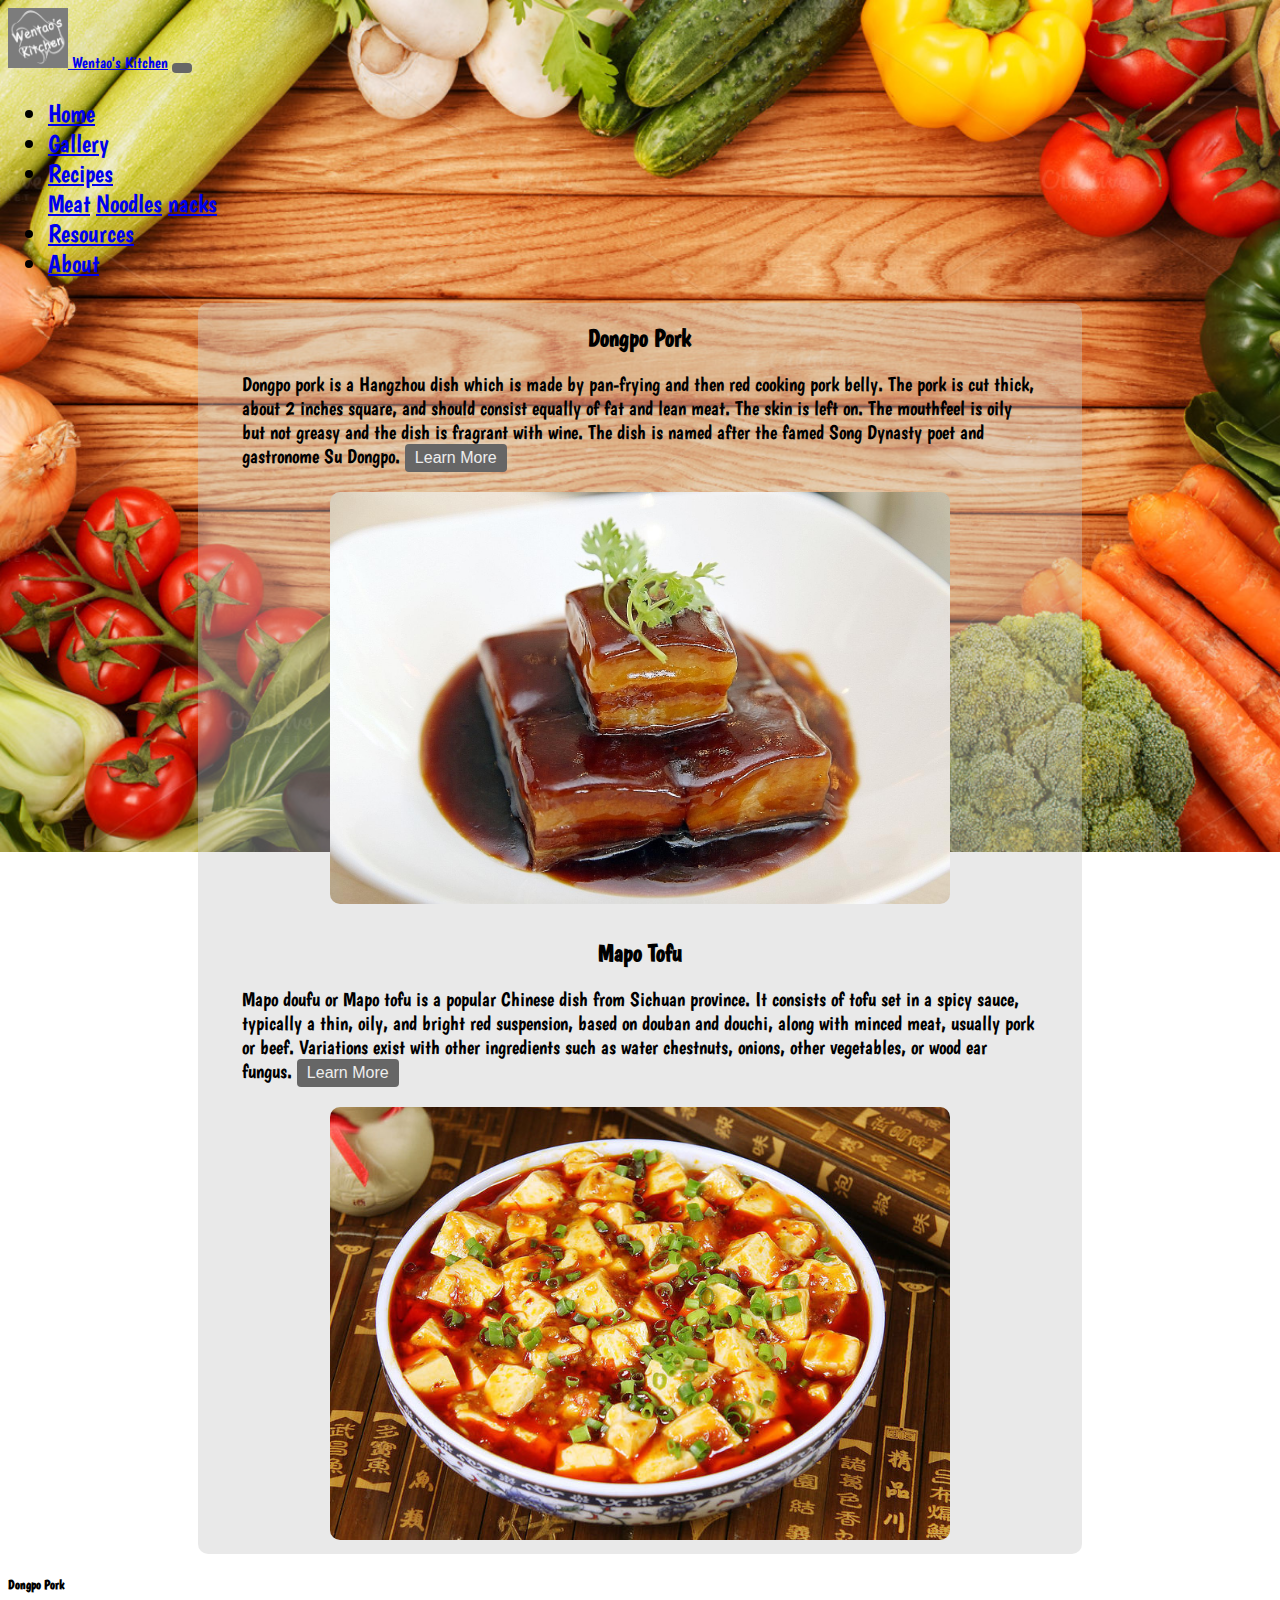
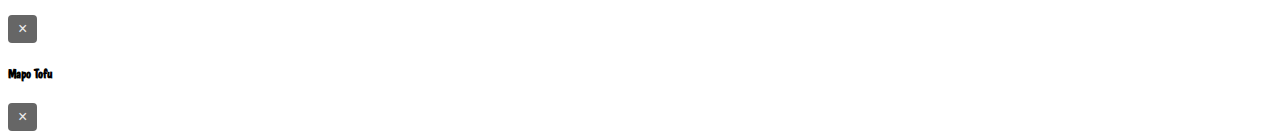
<file: Final Project/Wentao's Kitchen/resource.html>
<!DOCTYPE html>
<html>
<head>
    <title>Resource</title>
    <!-- Required meta tags -->
    <meta charset="utf-8">
    <meta name="viewport" content="width=device-width, initial-scale=1, shrink-to-fit=no">
    <!-- Bootstrap CSS -->
    <link rel="stylesheet" 
    href="https://maxcdn.bootstrapcdn.com/bootstrap/4.0.0-beta.2/css/bootstrap.min.css" 
    integrity="sha384-PsH8R72JQ3SOdhVi3uxftmaW6Vc51MKb0q5P2rRUpPvrszuE4W1povHYgTpBfshb" 
    crossorigin="anonymous">

    <link rel="stylesheet" href="css/style.css">
</head>
<body>

  <!-- nav bar with logo on the left and menus on the right -->
  <nav class="navbar navbar-expand-lg navbar-dark bg-dark justify-content-between">
      <a class="navbar-brand" href="index.html">
        <img src="img/logo4.jpg" width="60" height="60" class="d-inline-block mb-0 h1" alt="" id="title">  Wentao's Kitchen</a>
      <button class="navbar-toggler" type="button" data-toggle="collapse" data-target="#navbarNavDropdown" aria-controls="navbarNavDropdown" aria-expanded="false" aria-label="Toggle navigation">
        <span class="navbar-toggler-icon"></span>
      </button>

      <div class="collapse navbar-collapse justify-content-end" id="navbarNavDropdown">
        <ul class="navbar-nav">
            <li class="nav-item">
              <a class="nav-link" href="index.html">Home</a>
            </li>
            
            <li class="nav-item">
              <a class="nav-link" href="gallery.html">Gallery</a>
            </li>
            
            <li class="nav-item dropdown">
              <a class="nav-link dropdown-toggle" href="#" id="navbarDropdownMenuLink" data-toggle="dropdown" aria-haspopup="true" aria-expanded="false">Recipes
              </a>
                <div class="dropdown-menu" aria-labelledby="navbarDropdownMenuLink">
                    <a class="dropdown-item" href="meat.html">Meat</a>
                    <a class="dropdown-item" href="staple.html">Noodles</a>
                    <a class="dropdown-item" href="snack.html">nacks</a>
                </div>
            </li>
          
          <li class="nav-item active">
              <a class="nav-link" href="resource.html">Resources</a>
            </li>

            <li class="nav-item">
              <a class="nav-link" href="about.html">About</a>
            </li>


        </ul>
    </div>
  </nav>

    <div id = "wrap">
        <div class = "dish">
            <h2>Dongpo Pork</h2>
            <p>Dongpo pork is a Hangzhou dish which is made by pan-frying and then red cooking pork belly. The pork is cut thick, about 2 inches square, and should consist equally of fat and lean meat. The skin is left on. The mouthfeel is oily but not greasy and the dish is fragrant with wine. The dish is named after the famed Song Dynasty poet and gastronome Su Dongpo.  
            <button type="button" class="btn btn-info" data-toggle="modal" data-target="#porkModal">
                    Learn More
                </button></p>
            <img src="img/dongpuo.jpg">
        </div>

        <div class = "dish">
            <h2>Mapo Tofu</h2>
            <p>Mapo doufu or Mapo tofu is a popular Chinese dish from Sichuan province. It consists of tofu set in a spicy sauce, typically a thin, oily, and bright red suspension, based on douban and douchi, along with minced meat, usually pork or beef. Variations exist with other ingredients such as water chestnuts, onions, other vegetables, or wood ear fungus.  
            <button type="button" class="btn btn-info" data-toggle="modal" data-target="#mapoModal">
                    Learn More
                </button></p>
            <img src="img/mapo.jpg">
        </div>
            
    </div>

    <!-- Modal -->
    <div class="modal fade" id="porkModal" tabindex="-1" role="dialog" aria-labelledby="exampleModalLabel" aria-hidden="true">
      <div class="modal-dialog" role="document">
        <div class="modal-content">
          <div class="modal-header">
            <h5 class="modal-title" id="exampleModalLabel">Dongpo Pork</h5>
            <button type="button" class="close" data-dismiss="modal" aria-label="Close">
              <span aria-hidden="true">&times;</span>
            </button>
          </div>
          <div class="modal-body">
                <object width = 100% height = 400px
                data="https://www.youtube.com/embed/lbyf8NkT5zA">
                </object>
          </div>

        </div>
      </div>
    </div>

    <div class="modal fade" id="mapoModal" tabindex="-1" role="dialog" aria-labelledby="exampleModalLabel" aria-hidden="true">
      <div class="modal-dialog" role="document">
        <div class="modal-content">
          <div class="modal-header">
            <h5 class="modal-title" id="exampleModalLabel">Mapo Tofu</h5>
            <button type="button" class="close" data-dismiss="modal" aria-label="Close">
              <span aria-hidden="true">&times;</span>
            </button>
          </div>
          <div class="modal-body">
                <object width = 100% height = 400px
                data="https://www.youtube.com/embed/ZfsZwwrTFD4">
                </object>
          </div>

        </div>
      </div>
    </div>





    <!-- Optional JavaScript -->
    <!-- jQuery first, then Popper.js, then Bootstrap JS -->
    <script src="https://code.jquery.com/jquery-3.2.1.slim.min.js" 
    integrity="sha384-KJ3o2DKtIkvYIK3UENzmM7KCkRr/rE9/Qpg6aAZGJwFDMVNA/GpGFF93hXpG5KkN" 
    crossorigin="anonymous"></script>
    <script src="https://cdnjs.cloudflare.com/ajax/libs/popper.js/1.12.3/umd/popper.min.js" 
    integrity="sha384-vFJXuSJphROIrBnz7yo7oB41mKfc8JzQZiCq4NCceLEaO4IHwicKwpJf9c9IpFgh" 
    crossorigin="anonymous"></script>
    <script src="https://maxcdn.bootstrapcdn.com/bootstrap/4.0.0-beta.2/js/bootstrap.min.js" 
    integrity="sha384-alpBpkh1PFOepccYVYDB4do5UnbKysX5WZXm3XxPqe5iKTfUKjNkCk9SaVuEZflJ" 
    crossorigin="anonymous"></script>
</body>
</html>
</file>
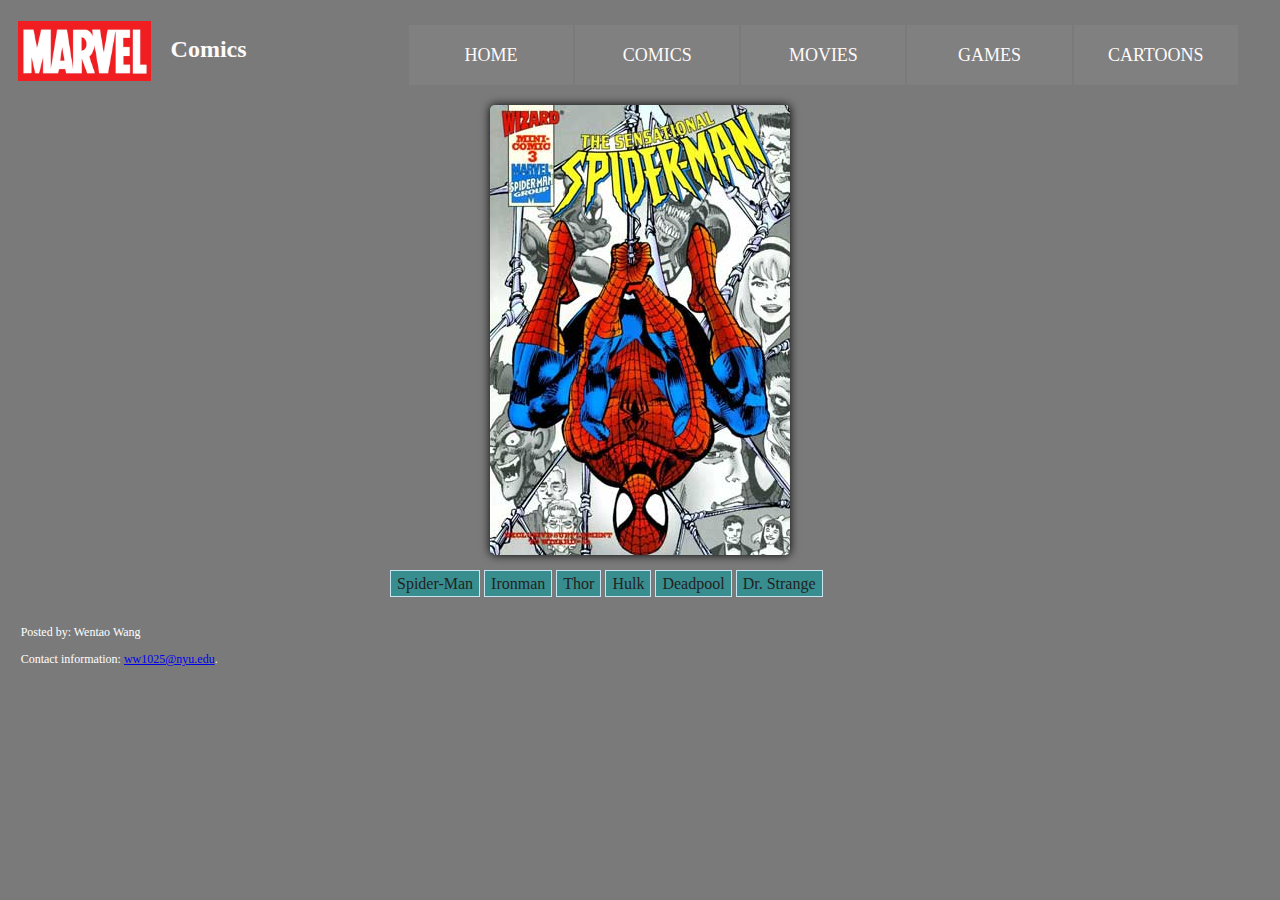
<file: Midterm/MarvelSuperhero/comic.html>
<!DOCTYPE html PUBLIC "-//W3C//DTD HTML 4.01 Transitional//EN" "http://www.w3.org/TR/html4/loose.dtd">  
<html>  
<head>  
<meta http-equiv="Content-Type" content="text/html; charset=UTF-8">  
<title>Comics</title>  
<link href="css/comic.css" rel="stylesheet" type="text/css" />  
</head>  
<body>  

    <div id="Logo" class="clear-fix">
        <img src="img/Logo.png">
    </div>
    <div id="Header" class="clear-fix">
        <h2>Comics</h2>
    </div>
    <nav id="navbar">
        <ul class="clear-fix">
            <li><a href="index.html">Home</a></li>
            <li><a href="comic.html">Comics</a></li>
            <li><a href="Movie.html">Movies</a></li>
            <li><a href="#">Games</a></li>
            <li><a href="#">Cartoons</a></li>
        </ul>
    </nav>
 
    <div id="images">  
        <img id="image1" src="img/1.jpg" />  
        <img id="image2" src="img/2.jpg" />  
        <img id="image3" src="img/3.png" />  
        <img id="image4" src="img/4.jpg" />  
        <img id="image5" src="img/5.jpg" />
        <img id="image6" src="img/6.jpg" /> 
    </div>  
    <div id="slider">  
        <a href="#image1">Spider-Man</a>  
        <a href="#image2">Ironman</a>  
        <a href="#image3">Thor</a>  
        <a href="#image4">Hulk</a>  
        <a href="#image5">Deadpool</a>
        <a href="#image6">Dr. Strange</a>    
    </div>  


    <footer>
        <p>Posted by: Wentao Wang</p>
        <p>Contact information: <a href="ww1025@nyu.edu">
            ww1025@nyu.edu</a>.</p>
    </footer>

</body>  
</html>
</file>
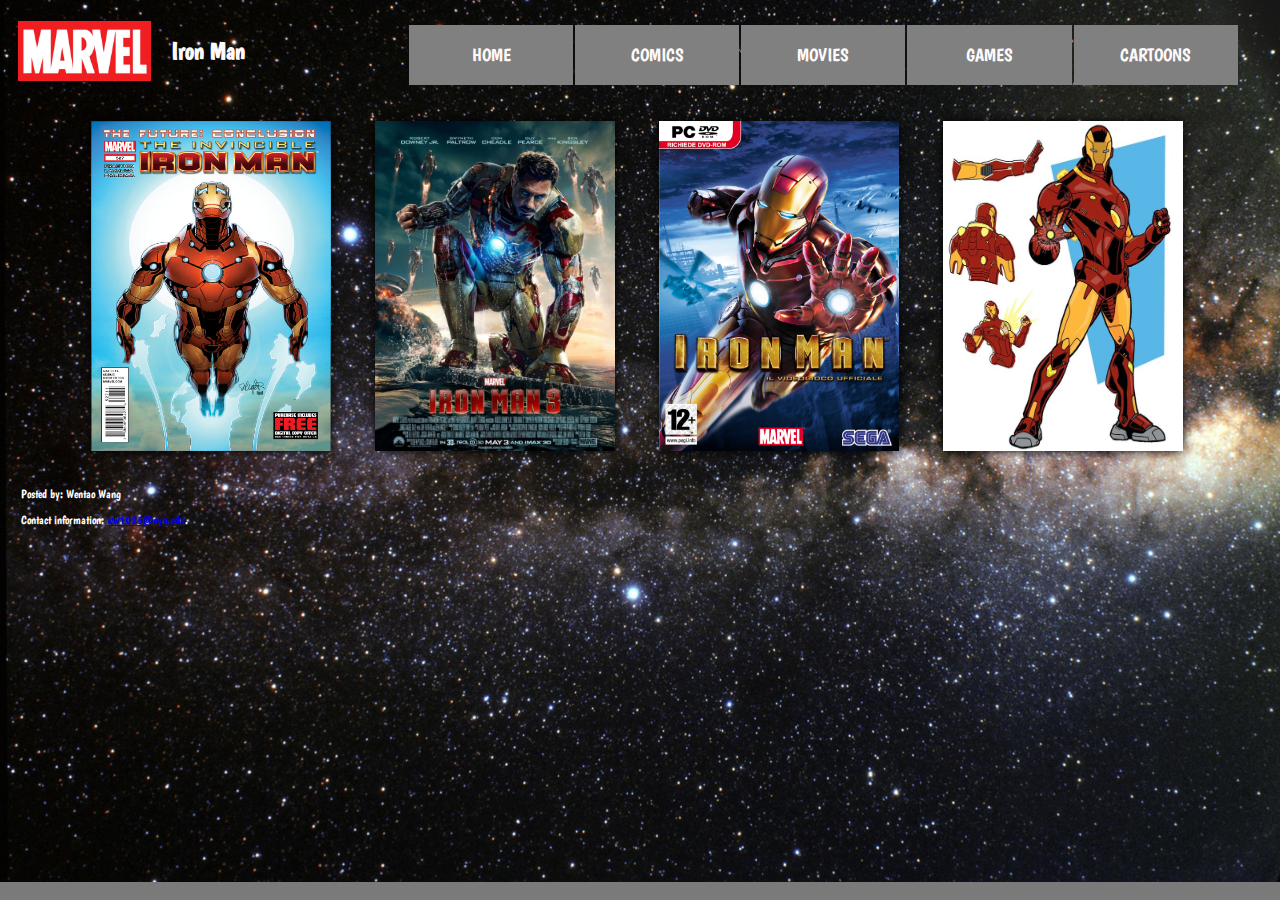
<file: Midterm/MarvelSuperhero/ironman.html>
<!DOCTYPE html>
<html>

<head> 
    <title>Iron Man</title>

    <link rel="stylesheet" type="text/css" href="css/ironman.css">

</head>

<body>

    <div id="Logo" class="clear-fix">
        <img src="img/Logo.png">
    </div>
    <div id="Header" class="clear-fix">
        <h2>Iron Man</h2>
    </div>
    <nav id="navbar">
        <ul class="clear-fix">
            <li><a href="index.html">Home</a></li>
            <li><a href="comic.html">Comics</a></li>
            <li><a href="Movie.html">Movies</a></li>
            <li><a href="#">Games</a></li>
            <li><a href="#">Cartoons</a></li>
        </ul>
    </nav>






    <div class="container">
        <div class="image">
            <a href="#info1"><img src="img/imco1.jpg"></a>
        </div>

        <div class="image">
            <a href="#info2"><img src="img/immo1.jpg"></a>
        </div>

        <div class="image">
            <a href="#info3"><img src="img/imga1.jpg"></a>
        </div>

        <div class="image">
            <a href="#info4"><img src="img/imca1.jpg"></a>
        </div>

        <div id = "info1" class="infoModal">
            <div> <a href="#close" title="Close" class="close">X</a>
                <h2>Comics</h2>
                <p>
                    Iron Man is a fictional superhero appearing in American comic books published by Marvel Comics. The character was created by writer and editor Stan Lee, developed by scripter Larry Lieber, and designed by artists Don Heck and Jack Kirby. The character made his first appearance in Tales of Suspense #39 (cover dated March 1963).
                </p>
                <img src="img/imco2.jpg" width = "100%">
            </div>
        </div>

        <div id ="info2" class="infoModal">
            <div> <a href="#close" title="Close" class="close">X</a>
                <h2>Movies</h2>
                <p>
                    Iron Man is a 2008 American superhero film based on the Marvel Comics character of the same name, produced by Marvel Studios and distributed by Paramount Pictures.1 It is the first film in the Marvel Cinematic Universe. The film was directed by Jon Favreau, with a screenplay by the writing teams of Mark Fergus and Hawk Ostby and Art Marcum and Matt Holloway. 
                </p>
                <img src="img/immo2.jpg" width = "100%">
            </div>
        </div>

        <div id ="info3" class="infoModal">
            <div> <a href="#close" title="Close" class="close">X</a>
                <h2>Games</h2>
                <p>
                    Iron Man is an action-adventure video game based on the film of the same name as well as the classic iterations of the character. It was released on May 2, 2008 to coincide with the release of the film in cinemas. The game is published by Sega, and was released for multiple game consoles, Microsoft Windows and Mobile platforms.
                </p>
                <img src="img/imga2.png" width = "100%">
            </div>
        </div>

        <div id ="info4" class="infoModal">
            <div> <a href="#close" title="Close" class="close">X</a>
                <h2>Cartoons</h2>
                <p>
                   ron Man, also known as Iron Man: The Animated Series, is an American animated television series based on Marvel Comics' superhero Iron Man. The series aired from 1994 to 1996 in syndication as part of The Marvel Action Hour, which packaged Iron Man with another animated series based on Marvel properties, the Fantastic Four, with one half-hour episode from each series airing back-to-back.
                </p>
                <img src="img/imca2.jpg" width = "100%">
            </div>
        </div>
        
    </div>

    <footer>
        <p>Posted by: Wentao Wang</p>
        <p>Contact information: <a href="ww1025@nyu.edu">
            ww1025@nyu.edu</a>.</p>
    </footer>
</body>

</html>
</file>
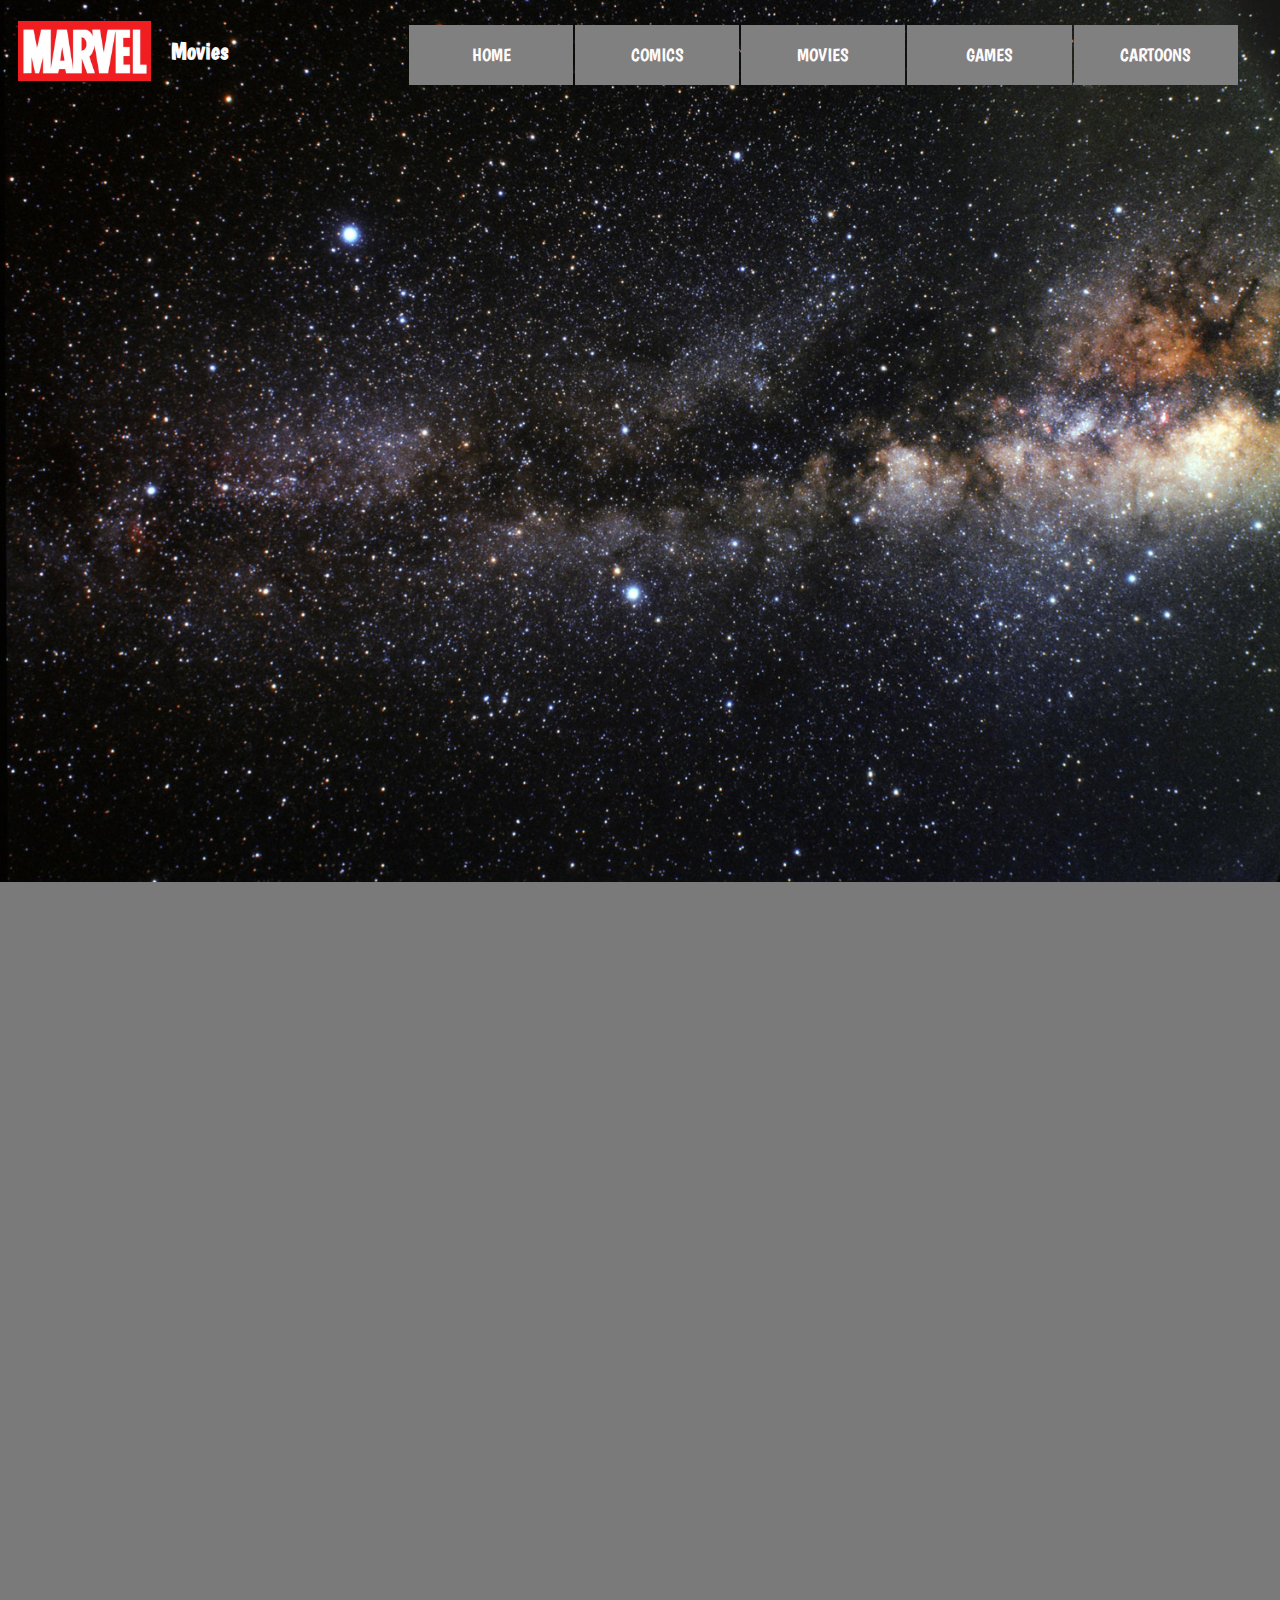
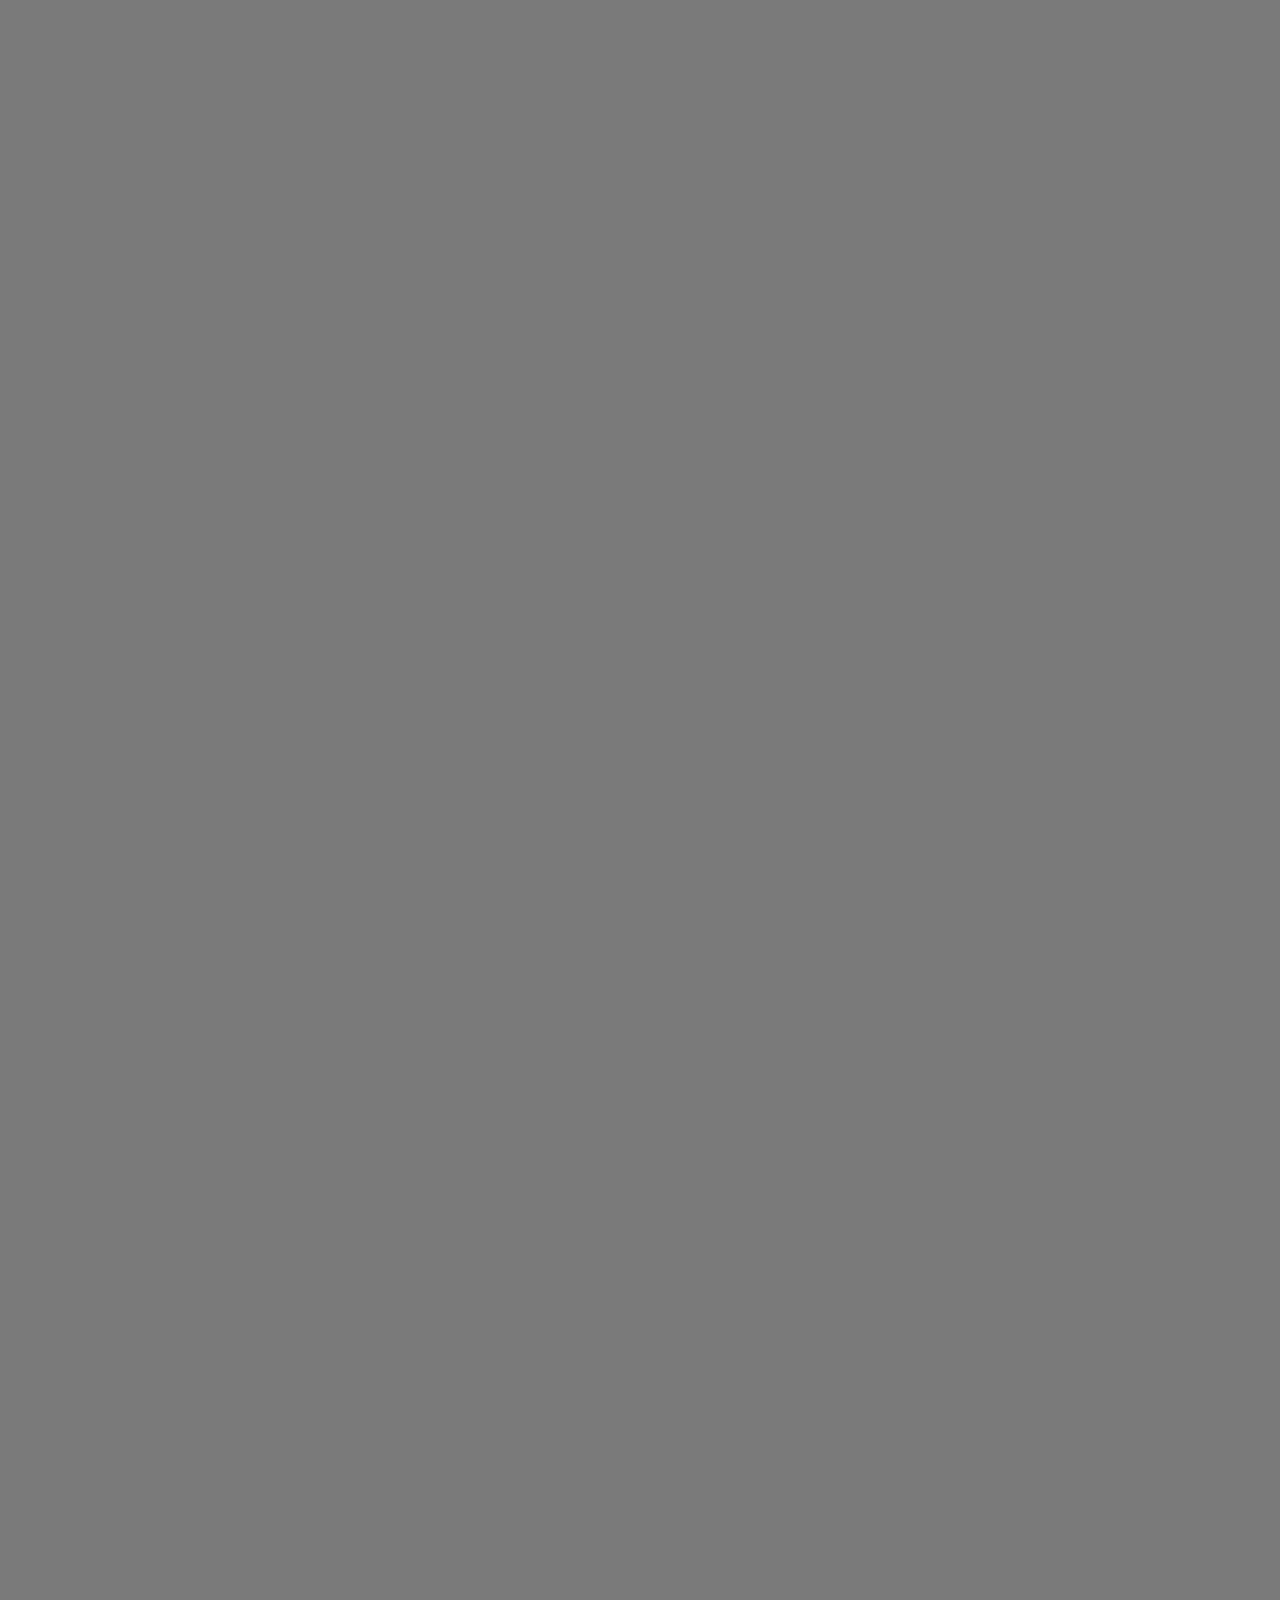
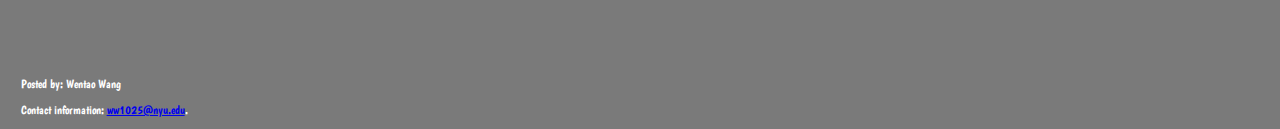
<file: Midterm/MarvelSuperhero/Movie.html>
<!DOCTYPE html>
<html>

<head>
    <title>Movies</title>

    <link rel="stylesheet" type="text/css" href="css/movie.css">

</head>

<body>

    <div id="Logo" class="clear-fix">
        <img src="img/Logo.png">
    </div>
    <div id="Header" class="clear-fix">
        <h2>Movies</h2>
    </div>
    <nav id="navbar">
        <ul class="clear-fix">
            <li><a href="index.html">Home</a></li>
            <li><a href="comic.html">Comics</a></li>
            <li><a href="Movie.html">Movies</a></li>
            <li><a href="#">Games</a></li>
            <li><a href="#">Cartoons</a></li>
        </ul>
    </nav>

    <!-- <iframe width="420" height="315"
        src="https://www.youtube.com/watch?v=U0D3AOldjMU">
    </iframe> -->

    <div class = "player">
        <object width = 100% height = 100%
            data="https://www.youtube.com/embed/U0D3AOldjMU">
        </object>
    </div>
    <div class = "player">
        <object width = 100% height = 100%
            data="https://www.youtube.com/embed/u_azZU_SiEs">
        </object>
    </div>
    <div class = "player">
        <object width = 100% height = 100%
            data="https://www.youtube.com/embed/4yqM06buDsk">
        </object>
    </div>
    <div class = "player">
        <object width = 100% height = 100%
            data="https://www.youtube.com/embed/o3V4ZsWTdB4">
        </object>
    </div>
    <div class = "player">
        <object width = 100% height = 100%
            data="https://www.youtube.com/embed/Xithigfg7dA">
        </object>
    </div>
    <div class = "player">
        <object width = 100% height = 100%
            data="https://www.youtube.com/embed/MWRUNTLisPo">
        </object>
    </div>

    <footer>
        <p>Posted by: Wentao Wang</p>
        <p>Contact information: <a href="ww1025@nyu.edu">
            ww1025@nyu.edu</a>.</p>
    </footer>

</body>
</html>
</file>
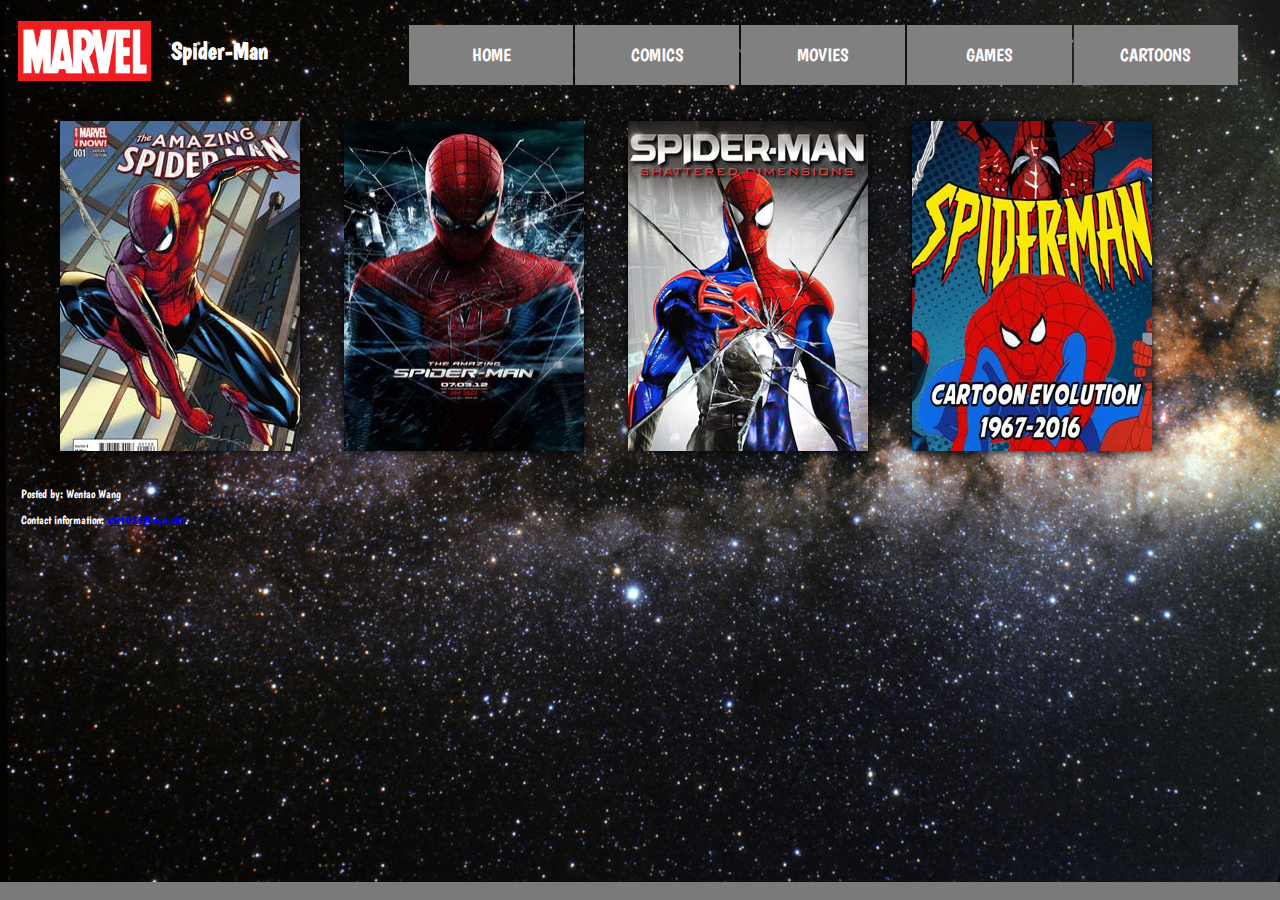
<file: Midterm/MarvelSuperhero/Spiderman.html>
<!DOCTYPE html>
<html>

<head>
    <title>Spider-Man</title>

    <link rel="stylesheet" type="text/css" href="css/spider.css">

</head>

<body>

    <div id="Logo" class="clear-fix">
        <img src="img/Logo.png">
    </div>
    <div id="Header" class="clear-fix">
        <h2>Spider-Man</h2>
    </div>
    <nav id="navbar">
        <ul class="clear-fix">
            <li><a href="index.html">Home</a></li>
            <li><a href="comic.html">Comics</a></li>
            <li><a href="Movie.html">Movies</a></li>
            <li><a href="#">Games</a></li>
            <li><a href="#">Cartoons</a></li>
        </ul>
    </nav>

    <div class="container">
        <div class="image">
            <img src="img/spidercomic.jpg">
                <div class="mask">
                    <h2>Comics</h2>
                    <p>Spider-Man is a fictional superhero appearing in American comic books published by Marvel Comics. The character was created by writer-editor Stan Lee and writer-artist Steve Ditko, and first appeared in the anthology comic book Amazing Fantasy #15 (August 1962) in the Silver Age of Comic Books.</p>
                </div>
        </div>
        <div class="image">
            <img src="img/spidermovie.jpg">
                <div class="mask">
                    <h2>Movies</h2>
                    <p>The rights to further films featuring the character were purchased in 1985, and moved through various production companies and studios before being secured by Sony Pictures Entertainment (Columbia Pictures), who hired Sam Raimi to direct Spider-Man (2002), Spider-Man 2 (2004), and Spider-Man 3 (2007) starring Tobey Maguire.</p>
                </div>
        </div>
        <div class="image">
            <img src="img/spidergame.jpg">
                <div class="mask">
                    <h2>Games</h2>
                    <p>By the late 1970s, Spider-Man had become a successful franchise. At this time the fictional character had already featured in the animated series Spider-Man, a segment on the children's television series The Electric Company (called Spidey Super Stories), and the live action prime time series The Amazing Spider-Man. As a result of the success, Marvel Comics licensed the character into a stream of electronic games.</p>
                </div>
        </div>
        <div class="image">
            <img src="img/spidercartoon.jpg">
                <div class="mask">
                    <h2>Cartoons</h2>
                    <p>In 1977, a short-lived live action television series was produced called The Amazing Spider-Man, starring Nicholas Hammond in the title role. Although the series earned good ratings, the CBS Television Network canceled it after just two seasons, along with Wonder Woman, to avoid being labeled as "the superhero network." The series was broadcast only sporadically during the second season. </p>
                </div>
        </div>
    </div>

    <footer>
        <p>Posted by: Wentao Wang</p>
        <p>Contact information: <a href="ww1025@nyu.edu">
            ww1025@nyu.edu</a>.</p>
    </footer>
</body>

</html>
</file>
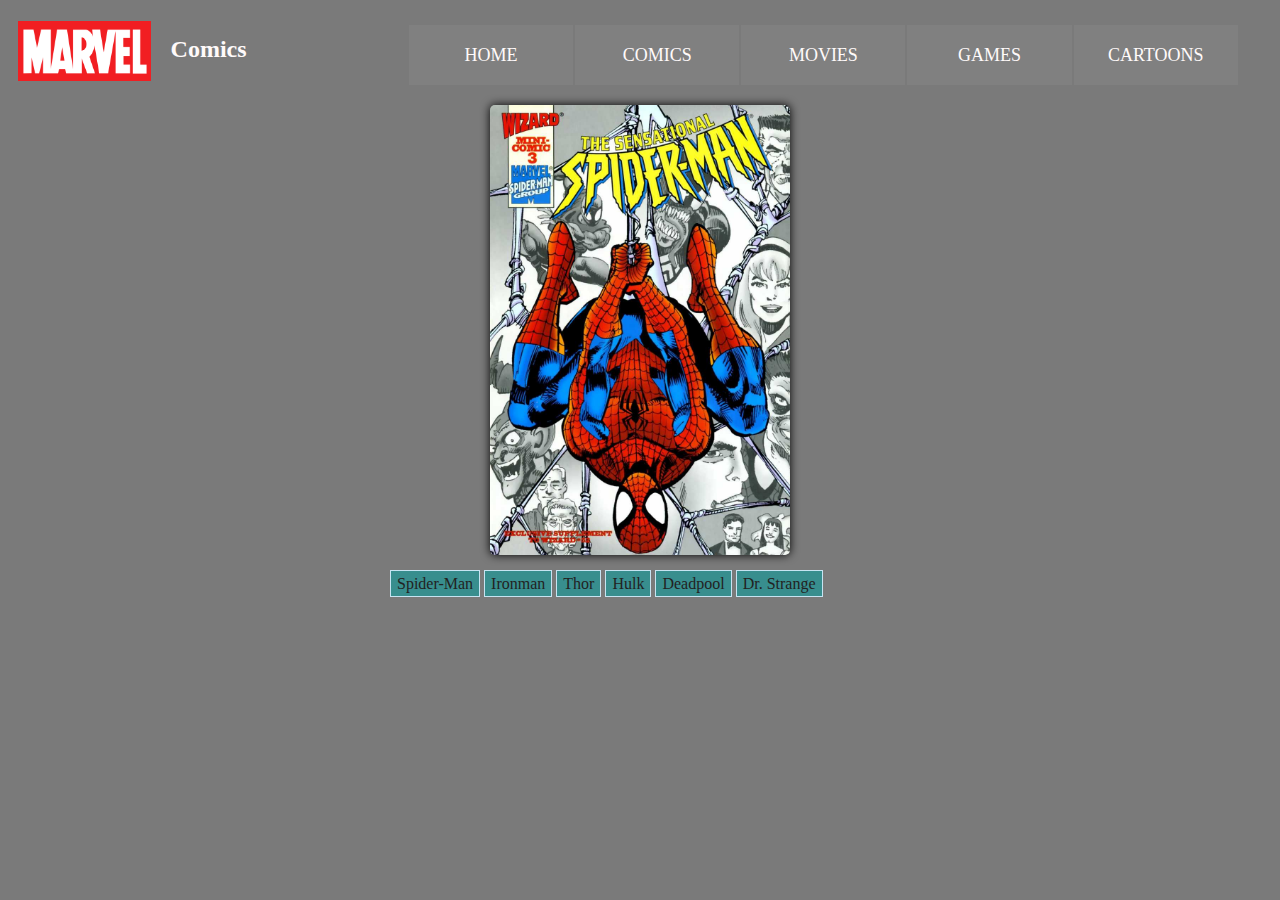
<file: Midterm/MarverSuperheros/comic.html>
<!DOCTYPE html PUBLIC "-//W3C//DTD HTML 4.01 Transitional//EN" "http://www.w3.org/TR/html4/loose.dtd">  
<html>  
<head>  
<meta http-equiv="Content-Type" content="text/html; charset=UTF-8">  
<title>Comics</title>  
<link href="css/comic.css" rel="stylesheet" type="text/css" />  
</head>  
<body>  

    <div id="Logo" class="clear-fix">
        <img src="img/Logo.png">
    </div>
    <div id="Header" class="clear-fix">
        <h2>Comics</h2>
    </div>
    <nav id="navbar">
        <ul class="clear-fix">
            <li><a href="index.html">Home</a></li>
            <li><a href="comic.html">Comics</a></li>
            <li><a href="#">Movies</a></li>
            <li><a href="#">Games</a></li>
            <li><a href="#">Cartoons</a></li>
        </ul>
    </nav>
 
    <div id="images">  
        <img id="image1" src="img/1.jpg" />  
        <img id="image2" src="img/2.jpg" />  
        <img id="image3" src="img/3.png" />  
        <img id="image4" src="img/4.jpg" />  
        <img id="image5" src="img/5.jpg" />
        <img id="image6" src="img/6.jpg" /> 
    </div>  
    <div id="slider">  
        <a href="#image1">Spider-Man</a>  
        <a href="#image2">Ironman</a>  
        <a href="#image3">Thor</a>  
        <a href="#image4">Hulk</a>  
        <a href="#image5">Deadpool</a>
        <a href="#image6">Dr. Strange</a>    
    </div>  
</body>  
</html>
</file>
<file: Final Project/Wentao's Kitchen/css/style.css>
@import url('https://fonts.googleapis.com/css?family=Boogaloo');


   body{
      font-family: 'Boogaloo', cursive;
      background-image: url(../img/bg1.jpg);
      background-repeat: no-repeat;
      background-position: left top;
      background-attachment: fixed;
      background-size: 100%;
   }

   #navbarNavDropdown{
      font-size: 25px;
   }

   #wrapper{
      width: 70%;
      margin-top: 2px;
      margin-left: 15%;
      border-radius: 10px;
      overflow: hidden;
   }

   #wrapper img{
        border-radius: 10px;
   }

   #wrap{
      width: 70%;
      margin-top: 2px;
      margin-left: 15%;
      border-radius: 10px;
      overflow: hidden;
      background-color: rgba(200, 200, 200, 0.4);
   }

   #wrap img{
        width: 70%;
        margin-left: 15%;
        border-radius: 10px;
        margin-bottom: 10px;
   }

   #wrap h2{
        color:#000;
        text-align: center;
   }

   #wrap h3{
        color:#000;
        text-align: center;
   }

   #wrap p{
        color:#000;
        margin-left: 5%;
        font-size: 20px;
        margin-right: 5%;
   }


   * {
        -webkit-box-sizing: border-box;
        -moz-box-sizing: border-box;
        box-sizing: border-box;
    }

    /* Mix Styles */

    .container {
        position: relative;
        padding: 2% 2% 0;
        height: 200px;
    }

    .container:after {
        display: inline-block;
        width: 100%;
    }
   

    .container .mix{
        display: inline-block;
        width: 100%;
    }

    .container .mix {
        margin-bottom: 2%;
        border-radius: 8px;
        display: none;
        height: 200px;
        overflow: hidden;

    }

    .container .mix img{
        height: 200px;
        display: block;
    }

   .container .mix:after {
        display: inline-block;
        vertical-align: top;
        padding: 4% 6%;
    }
       
   .container .mix:before {
        display: inline-block;
        padding-top: 60%;
    }

    /* larger phones and tablet size */
        @media all and (min-width: 768px) {
            .container .mix, .container .gap {
                width: 48%;
            }
        }
        /* Desktop and larger screens */
        @media all and (min-width: 1024px) {
            .container .mix,
            .container .gap {
                width: 24%;
            }
        }

        /* Control Styles*/
        .controls {
            background-color: #333;
            padding: 1%;
            color: white;
        }
        label {
            font-weight: 400;
            margin: 0 20px 0 0;
        }
        button {
            display: inline-block;
            padding: 5px 10px;
            background-color: #666;
            border: 0;
            color: #EEE;
            font-size: 16px;
            font-weight: 100;
            border-radius: 4px;
            cursor: pointer;
        }
        button.active {
            background: #999;
        }
        button:focus {
            outline: 0 none;
        }
        button + label {
            margin-left: 1em;
        }

        /* Fail Message */
        .container .fail-message {
            position: absolute;
            top: 0;
            bottom: 0;
            left: 0;
            right: 0;
            padding: 2%;
            text-align: center;
            opacity: 0;
            pointer-events: none;
        }
        .container .fail-message:before {
            content: '';
            display: inline-block;
            height: 100%;
            vertical-align: middle;
        }
        .container.fail .fail-message {
            content: '';
            opacity: 1;
            pointer-events: all;
        }
        .container .fail-message span {
            display: inline-block;
            font-weight: 500;
            color: #333;
            font-size: 20px;
            vertical-align: middle;
        }

    /*side navbar*/
    #sideNav ul {
        position: fixed;
        top: 40%;
        right: 0%;
        list-style-type: none;
    }

    #sideNav ul li {
        width: 100px;
        padding: 2px;
        margin-bottom: 3px;
        background-color: #222;
        border-left: 10px solid #444;
        cursor: pointer;
        font-size: 20px;
        color:#FFF;
    }

    #sideNav ul li .active {
        color: #FFF;
        border-left: 20px solid #FFF;
        line-height: 30px;
    }

    .dish{
        margin-top: 20px;
    }

    #wrap1{
      width: 90%;
      margin-top: 10px;
      margin-left: 5%;
      border-radius: 5px;
      overflow: hidden;
      background-color: rgba(200, 200, 200, 0.4);
    }

    #wrap1 img{
        width: 30%;
        margin-left: 5%;
        margin-top: 10px;
        margin-bottom: 10px;
        border-radius: 10px;
        display: inline-block;
    }

    #intro{
        display: inline-block;
        width: 50%;
        margin-left: 5%;
        font-size: 20px;
    }
</file>
<file: Midterm/MarvelSuperhero/css/comic.css>
/* =============================================================================
   Page Styles
   ========================================================================== */
   body{
      background-color: #7A7A7A;
   }

   footer{
    color: white;
    font-size: 12px;
    margin-left: 1%;
   }

   .introduction{
    width: 300px;  
    height: 450px;  
    position: relative;  
    margin: 20px auto;  
    box-shadow: 0 0 10px black;
    border-radius: 5px;
   }



   /*******************************
      NavBar Styles
   *******************************/

   #Logo{
      float:left;
      margin-left: 10px;
   }

   #Logo img{
      margin-top: 5px;
      height: 60px;
   }

   #Header{
      float:left;
      margin-top: 0px;
      margin-left: 20px;
      color: #FFFAFA;
   }

   .clear-fix::after {
         display: block;
         clear: both;
         height: 0;
         font-size: 0;
         content: '';
         visibility: hidden;
      }
   #navbar ul {
         list-style-type: none;
         position: relative;
         margin-left: 360px;
      }

   #navbar ul li {
         font-size: 18px;
         text-transform: uppercase;
         width: 19%;
         float: left;
         background-color: gray;
         margin-top:9px;
         margin-left: 1px;
         margin-right: 1px;

      }

   #navbar ul li:hover {
         background-color: #666666;
      }



   #navbar ul a {
         display: block;
         color:#FFFAFA;
         text-decoration: none;
         line-height: 30px;
         padding: 15px;
         text-align: center;

      }






/* =============================================================================
   Slider
   ========================================================================== */

#images {  
    width: 300px;  
    height: 450px;  
    overflow: hidden;  
    position: relative;  
    margin: 20px auto;  
    box-shadow: 0 0 10px black;
    border-radius: 5px;
}  
#images img {  
    width: 300px;  
    height: 450px;  
    position: absolute;  
    top: 0;  
    left: -600px;  
    z-index: 1;  
    opacity: 1;  
    transition: all linear 1000ms;  
    -o-transition: all linear 1000ms;  
    -moz-transition: all linear 1000ms;  
    -webkit-transition: all linear 1000ms;  
}  
#images img:target {  
    left: 0;  
    z-index: 10;  
    opacity: 1;  
}  
#images img:first-child {  
    left: 0;  
}  
#slider {  
    width: 500px;  
    height: 30px;  
    margin: 20px auto;  
}  
#slider a {  
    text-decoration: none;  
    background: #388E8E;  
    border: 1px solid #C6E4F2;  
    padding: 4px 6px;  
    color: #222;  
    margin: 20px auto;  
}  
#slider a:hover {  
    background: #C6E4F2;  
}
</file>
<file: Midterm/MarvelSuperhero/css/ironman.css>
/* =============================================================================
   Page Styles
   ========================================================================== */
   @import url('https://fonts.googleapis.com/css?family=Boogaloo');


   body{
      background-color: #7A7A7A;
      font-family: 'Boogaloo', cursive;
      background-image: url(../img/bg1.jpg);
      background-repeat: no-repeat;
      background-position: left top;
      background-attachment: fixed;
      background-size: 100%;
   }

   footer{
    color: white;
    font-size: 12px;
    margin-left: 1%;
   }

   /*******************************
      NavBar Styles
   *******************************/

   #Logo{
      float:left;
      margin-left: 10px;
   }

   #Logo img{
      margin-top: 5px;
      height: 60px;
   }

   #Header{
      float:left;
      margin-top: 0px;
      margin-left: 20px;
      color: #FFFAFA;
   }

   .clear-fix::after {
         display: block;
         clear: both;
         height: 0;
         font-size: 0;
         content: '';
         visibility: hidden;
      }
   #navbar ul {
         list-style-type: none;
         position: relative;
         margin-left: 360px;
      }

   #navbar ul li {
         font-size: 18px;
         text-transform: uppercase;
         width: 19%;
         float: left;
         background-color: gray;
         margin-top:9px;
         margin-left: 1px;
         margin-right: 1px;

      }

   #navbar ul li:hover {
         background-color: #666666;
      }



   #navbar ul a {
         display: block;
         color:#FFFAFA;
         text-decoration: none;
         line-height: 30px;
         padding: 15px;
         text-align: center;

      }

   /*******************************
      Gallary Styles
   *******************************/

.container {
   width: 1200px;
   margin-left:5%;
}
.image {
   position: relative;
   width: 240px;
   height: 330PX;
   display: inline-block;
   margin: 20px;
   box-shadow: 0 0 10px black;
   /*margin-top: 20px;*/  
   border-radius: 5px;
}

.image a img {
   width:100% ;
   height: 100%;
   display: block;
   position: relative;
}

   /*******************************
      modal
   *******************************/




   .infoModal {
        position: fixed;
        top: 0;
        right: 0;
        bottom: 0;
        left: 0;
        background: rgba(0, 0, 0, 0.5);
        z-index: 99999;
        opacity: 0;
        transition: opacity 400ms ease-in;
        pointer-events: none;
        color: white;
    }

    .infoModal:target {
        opacity: 1;
        pointer-events: auto;
    }

    .infomodel p{
      margin-left: 10%;
    }

    .infoModal > div {
        width: 40%;
        height: 70%;
        position: relative;
        margin: 10% auto;
        padding: 15px;
        background: gray;
    }

    .close {
        width: 20px;
        height: 20px;
        background: gray;
        color: white;
        position: absolute;
        right: 0px;
        text-align: center;
        top: 0px;
        text-decoration: none;
    }

    .close:hover {
        background: white;
        color: black;
    }
</file>
<file: Midterm/MarvelSuperhero/css/movie.css>
/* =============================================================================
   Page Styles
   ========================================================================== */
   @import url('https://fonts.googleapis.com/css?family=Boogaloo');


   body{
      background-color: #7A7A7A;
      font-family: 'Boogaloo', cursive;
      background-image: url(../img/bg1.jpg);
      background-repeat: no-repeat;
      background-position: left top;
      background-attachment: fixed;
      background-size: 100%;
   }

   footer{
    color: white;
    font-size: 12px;
    margin-left: 1%;
   }

   .introduction{
    width: 300px;  
    height: 450px;  
    position: relative;  
    margin: 20px auto;  
    box-shadow: 0 0 10px black;
    border-radius: 5px;
   }



   /*******************************
      NavBar Styles
   *******************************/

   #Logo{
      float:left;
      margin-left: 10px;
   }

   #Logo img{
      margin-top: 5px;
      height: 60px;
   }

   #Header{
      float:left;
      margin-top: 0px;
      margin-left: 20px;
      color: #FFFAFA;
   }

   .clear-fix::after {
         display: block;
         clear: both;
         height: 0;
         font-size: 0;
         content: '';
         visibility: hidden;
      }
   #navbar ul {
         list-style-type: none;
         position: relative;
         margin-left: 360px;
      }

   #navbar ul li {
         font-size: 18px;
         text-transform: uppercase;
         width: 19%;
         float: left;
         background-color: gray;
         margin-top:9px;
         margin-left: 1px;
         margin-right: 1px;

      }

   #navbar ul li:hover {
         background-color: #666666;
      }



   #navbar ul a {
         display: block;
         color:#FFFAFA;
         text-decoration: none;
         line-height: 30px;
         padding: 15px;
         text-align: center;

      }
 /*******************************
      movie player styles
   *******************************/

   .player{
    width: 60%;
    height: 500px;
    /*display: block;*/
    margin-left: 20%;
    margin-top:30px;
   }
</file>
<file: Midterm/MarvelSuperhero/css/spider.css>
/* =============================================================================
   Page Styles
   ========================================================================== */
   @import url('https://fonts.googleapis.com/css?family=Boogaloo');


   body{
      background-color: #7A7A7A;
      font-family: 'Boogaloo', cursive;
      background-image: url(../img/bg1.jpg);
      background-repeat: no-repeat;
      background-position: left top;
      background-attachment: fixed;
      background-size: 100%;
   }

   footer{
    color: white;
    font-size: 12px;
    margin-left: 1%;
   }

   /*******************************
      NavBar Styles
   *******************************/

   #Logo{
      float:left;
      margin-left: 10px;
   }

   #Logo img{
      margin-top: 5px;
      height: 60px;
   }

   #Header{
      float:left;
      margin-top: 0px;
      margin-left: 20px;
      color: #FFFAFA;
   }

   .clear-fix::after {
         display: block;
         clear: both;
         height: 0;
         font-size: 0;
         content: '';
         visibility: hidden;
      }
   #navbar ul {
         list-style-type: none;
         position: relative;
         margin-left: 360px;
      }

   #navbar ul li {
         font-size: 18px;
         text-transform: uppercase;
         width: 19%;
         float: left;
         background-color: gray;
         margin-top:9px;
         margin-left: 1px;
         margin-right: 1px;

      }

   #navbar ul li:hover {
         background-color: #666666;
      }



   #navbar ul a {
         display: block;
         color:#FFFAFA;
         text-decoration: none;
         line-height: 30px;
         padding: 15px;
         text-align: center;

      }

   /*******************************
      Gallary Styles
   *******************************/

.container {
   width: 1200px;
   margin: 0 auto;
}

.image {
   position: relative;
   width: 240px;
   height: 330PX;
   display: inline-block;
   margin: 20px;
   box-shadow: 0 0 10px black;
   /*margin-top: 20px;*/  
   border-radius: 5px;
}

.image img {
   width:100% ;
   height: 100%;
   display: block;
   position: relative;
}

.image .mask {
   width: 100%;
   height: 100%;
   position: absolute;
   top: 0;
   left:0;
   background-color: rgba(200,200,200,0.8);
}

.image h2 {
      text-transform: uppercase;
      color: rgb(40,40,40);
      font-size: 22px;
      padding: 10px;
      background-color: rgba(0, 0, 0, 0.8);
      margin: 20px 0 0 0;
      text-shadow: none;
      position: relative;
   }

.image p {
   font-family: 'Boogaloo', cursive;
   /*font-style: italic;*/
   font-size: 10px;
   color:black;
   padding: 10px 20px 5px 20px;
   position: relative;
}
/*******************************
      CSS3 Hover Styles
   *******************************/

   /* set up transitions for hover*/
   .image{
      transition: all 0.4s ease-in-out;
      z-index: 0;
   }

   .image img {
       left: 10px;
       margin-left: -10px;
       transition: all 0.5s ease-in-out;
   }

   .image .mask {
      transition: all 0.5s linear;
      opacity: 0;
   }

   .image h2 {
       background-color: transparent;
       border-bottom: 1px solid silver;
       transform: scale(0);
       transition: all 0.5s linear;
       opacity: 0;
       color: rgb(50,50,50);
   }

   .image p{
      transform: scale(0);
      opacity: 0;
      transition: all 0.5s linear;
   }

   /* zoom the image on hover*/
   .image:hover{
      transform: scale(1.4);
      z-index: 100;
   }

   .image:hover img {
      /*transform: scale(1.7);*/
      opacity: 0.6;
   }

   /* show mask div on hover*/

   .image:hover .mask {
      /*transform: scale(1.7);*/
      opacity: 1;
   }

   /*scale from 0 to 2, and up the opacity from 0 to 1*/

   .image:hover h2,
   .image:hover p{
      transform: scale(1);
      opacity: 1;
   }
</file>
<file: Midterm/MarverSuperheros/css/comic.css>
/* =============================================================================
   Page Styles
   ========================================================================== */
   body{
      background-color: #7A7A7A;
   }
   

   /*******************************
      NavBar Styles
   *******************************/

   #Logo{
      float:left;
      margin-left: 10px;
   }

   #Logo img{
      margin-top: 5px;
      height: 60px;
   }

   #Header{
      float:left;
      margin-top: 0px;
      margin-left: 20px;
      color: #FFFAFA;
   }

   .clear-fix::after {
         display: block;
         clear: both;
         height: 0;
         font-size: 0;
         content: '';
         visibility: hidden;
      }
   #navbar ul {
         list-style-type: none;
         position: relative;
         margin-left: 360px;
      }

   #navbar ul li {
         font-size: 18px;
         text-transform: uppercase;
         width: 19%;
         float: left;
         background-color: gray;
         margin-top:9px;
         margin-left: 1px;
         margin-right: 1px;

      }

   #navbar ul li:hover {
         background-color: #666666;
      }



   #navbar ul a {
         display: block;
         color:#FFFAFA;
         text-decoration: none;
         line-height: 30px;
         padding: 15px;
         text-align: center;

      }






/* =============================================================================
   Slider
   ========================================================================== */

#images {  
    width: 300px;  
    height: 450px;  
    overflow: hidden;  
    position: relative;  
    margin: 20px auto;  
    box-shadow: 0 0 10px black;
    border-radius: 5px;
}  
#images img {  
    width: 300px;  
    height: 450px;  
    position: absolute;  
    top: 0;  
    left: -600px;  
    z-index: 1;  
    opacity: 1;  
    transition: all linear 1000ms;  
    -o-transition: all linear 1000ms;  
    -moz-transition: all linear 1000ms;  
    -webkit-transition: all linear 1000ms;  
}  
#images img:target {  
    left: 0;  
    z-index: 10;  
    opacity: 1;  
}  
#images img:first-child {  
    left: 0;  
}  
#slider {  
    width: 500px;  
    height: 30px;  
    margin: 20px auto;  
}  
#slider a {  
    text-decoration: none;  
    background: #388E8E;  
    border: 1px solid #C6E4F2;  
    padding: 4px 6px;  
    color: #222;  
    margin: 20px auto;  
}  
#slider a:hover {  
    background: #C6E4F2;  
}
</file>
